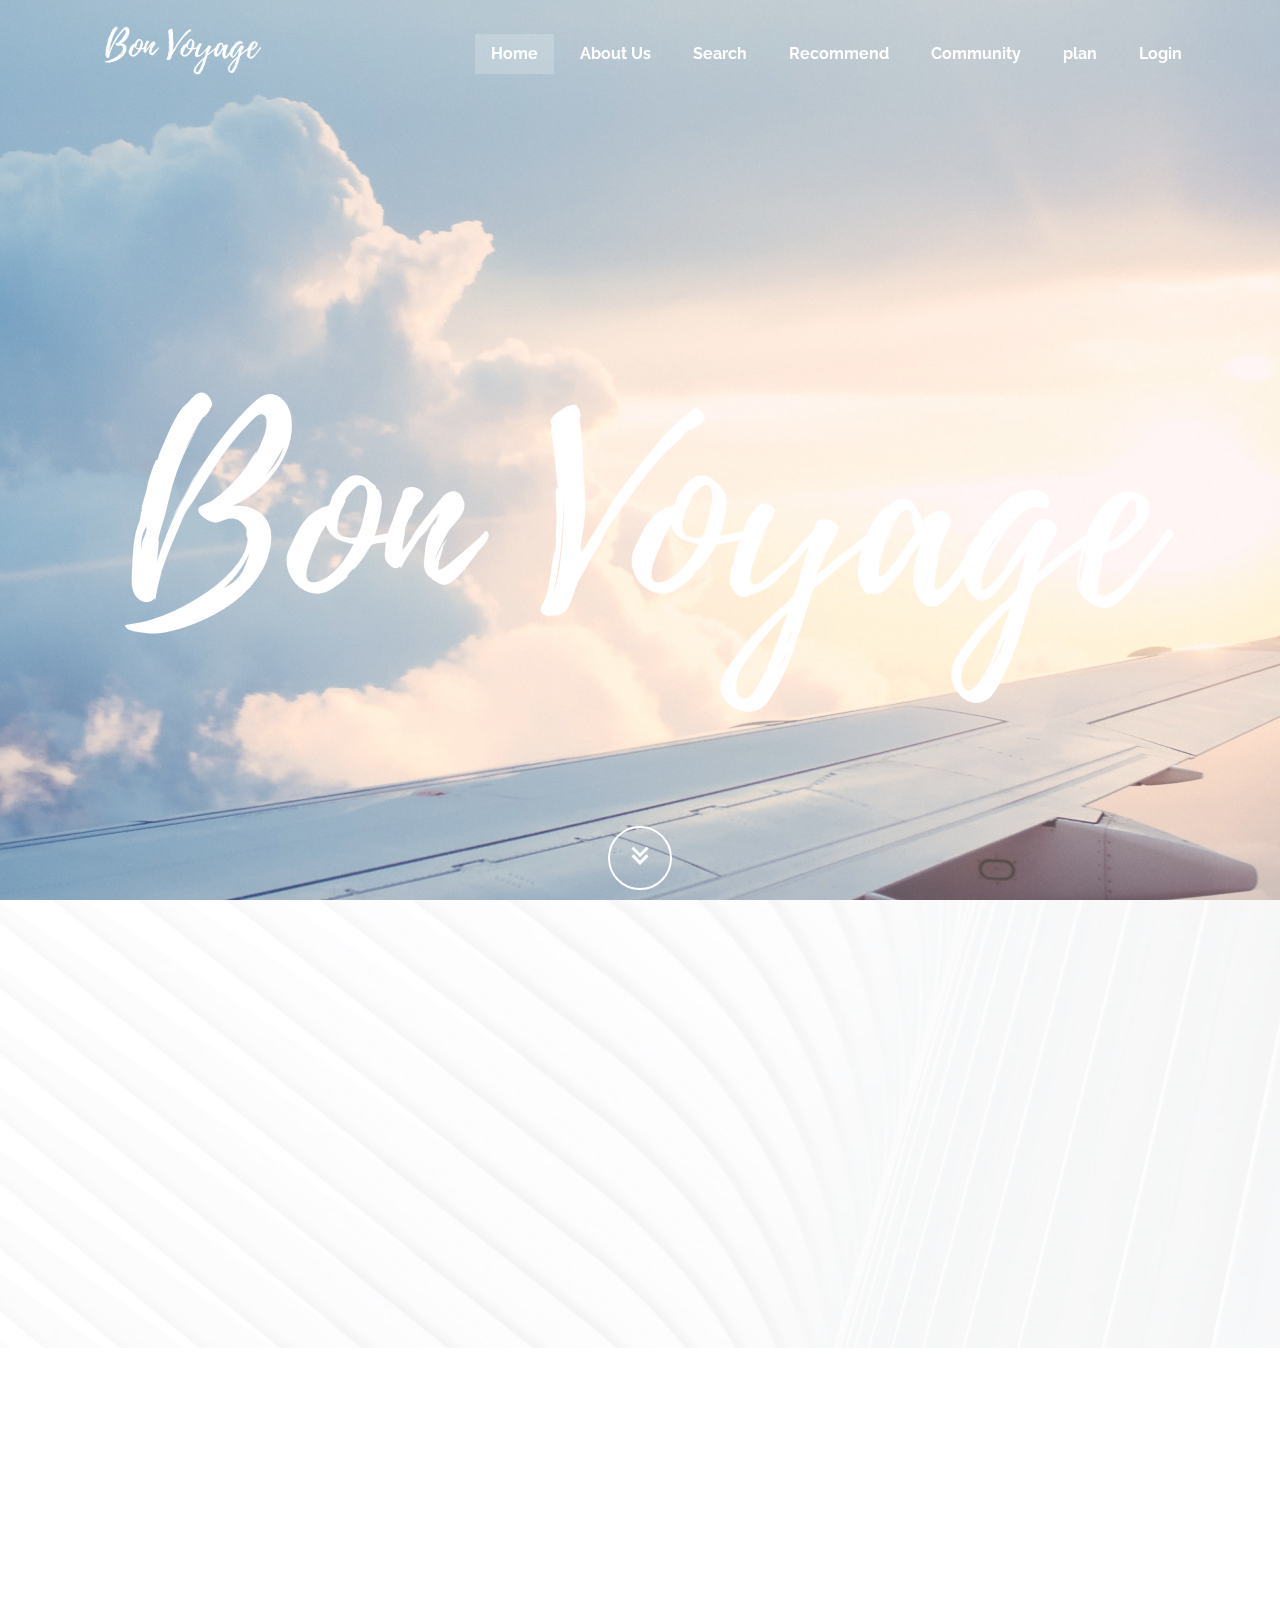
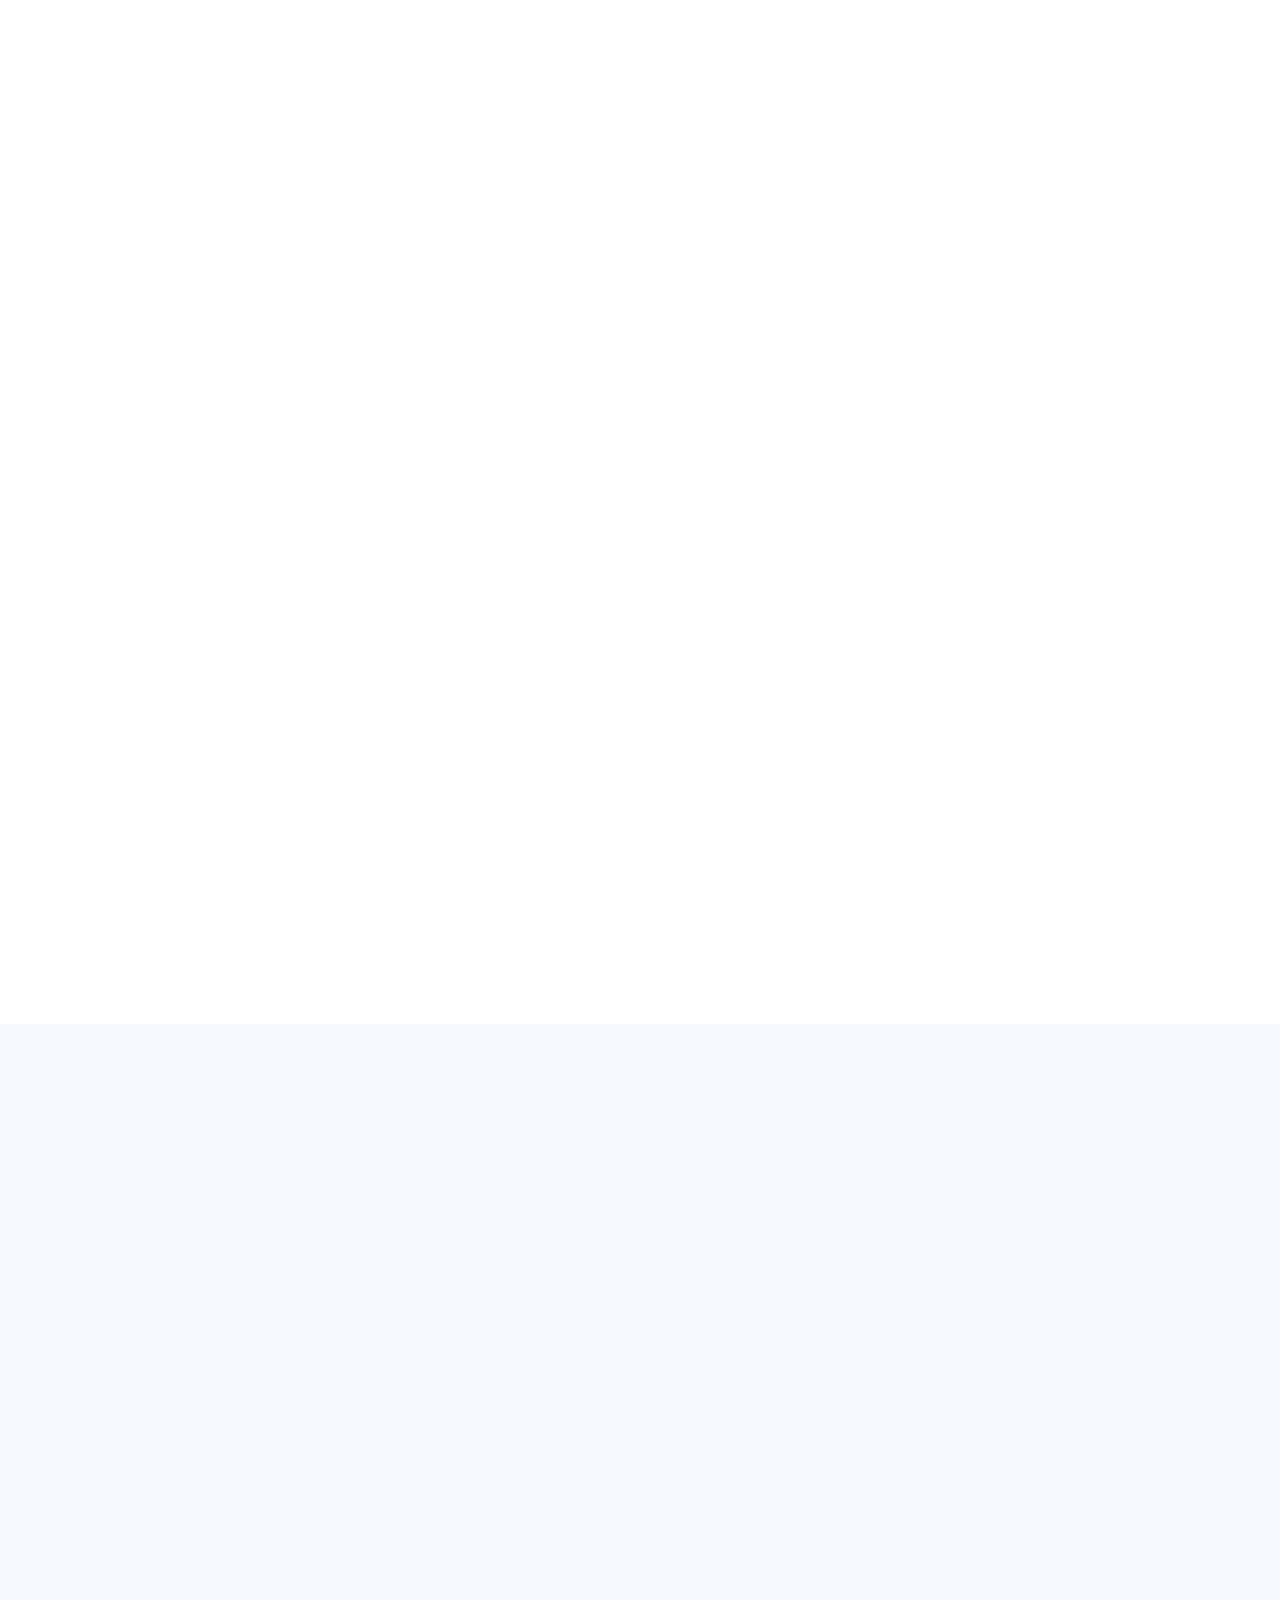
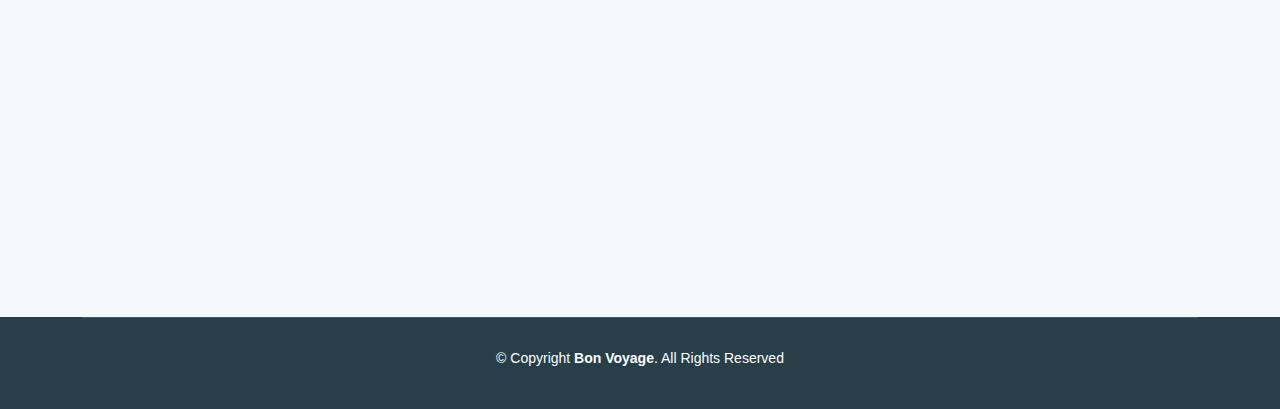
<file: enjoytrip_backend_seoul_10_DW_PR/WebContent/index.html>
<!DOCTYPE html>
<html lang="en">
  <head>
    <meta charset="utf-8" />
    <meta content="width=device-width, initial-scale=1.0" name="viewport" />

    <title>BonVoyage</title>
    <meta content="" name="description" />
    <meta content="" name="keywords" />

    <!-- Favicons -->
    <link href="assets/img/favicon.png" rel="icon" />
    <link href="assets/img/apple-touch-icon.png" rel="apple-touch-icon" />

    <!-- Google Fonts -->
    <link
      href="https://fonts.googleapis.com/css?family=Open+Sans:300,300i,400,400i,600,600i,700,700i|Raleway:300,300i,400,400i,500,500i,600,600i,700,700i|Poppins:300,300i,400,400i,500,500i,600,600i,700,700i"
      rel="stylesheet"
    />

    <!-- Vendor CSS Files -->
    <link href="assets/vendor/aos/aos.css" rel="stylesheet" />
    <link href="assets/vendor/bootstrap/css/bootstrap.min.css" rel="stylesheet" />
    <link href="assets/vendor/bootstrap-icons/bootstrap-icons.css" rel="stylesheet" />
    <link href="assets/vendor/boxicons/css/boxicons.min.css" rel="stylesheet" />
    <link href="assets/vendor/glightbox/css/glightbox.min.css" rel="stylesheet" />
    <link href="assets/vendor/swiper/swiper-bundle.min.css" rel="stylesheet" />

    <!-- Template Main CSS File -->
    <link href="assets/css/style.css" rel="stylesheet" />
    <link rel="stylesheet" href="assets/css/sort-list.css" />

    <!-- =======================================================
>>>>>>> 8897244bfe39d0a839b7df0883282d5c6dc9dd83
  * Template Name: Squadfree
  * Updated: Mar 10 2023 with Bootstrap v5.2.3
  * Template URL: https://bootstrapmade.com/squadfree-free-bootstrap-template-creative/
  * Author: BootstrapMade.com
  * License: https://bootstrapmade.com/license/
  ======================================================== -->
  </head>

  <body>
    <!-- ======= Header ======= -->
    <header id="header" class="fixed-top header-transparent">
      <div class="container d-flex align-items-center justify-content-between position-relative">
        <div class="logo">
          <h1 class="text-light">
            <a href="index.html"
              ><span><img src="assets/img/logo.png" alt="" /></span
            ></a>
          </h1>
          <!-- Uncomment below if you prefer to use an image logo -->
          <!-- <a href="index.html"><img src="assets/img/logo.png" alt="" class="img-fluid"></a>-->
        </div>

        <nav id="navbar" class="navbar">
          <ul>
            <li><a class="nav-link scrollto active" href="#hero">Home</a></li>
            <li><a class="nav-link scrollto" href="#about">About Us</a></li>
            <li><a class="nav-link scrollto" href="#services">Search</a></li>
            <li><a class="nav-link scrollto" href="#portfolio">Recommend</a></li>
            <li><a class="nav-link scrollto" href="community-list.html">Community</a></li>
            <!-- <li class="dropdown">
              <a href="#"><span>Drop Down</span> <i class="bi bi-chevron-down"></i></a>
              <ul>
                <li><a href="#">Drop Down 1</a></li>
                <li class="dropdown">
                  <a href="#"><span>Deep Drop Down</span> <i class="bi bi-chevron-right"></i></a>
                  <ul>
                    <li><a href="#">Deep Drop Down 1</a></li>
                    <li><a href="#">Deep Drop Down 2</a></li>
                    <li><a href="#">Deep Drop Down 3</a></li>
                    <li><a href="#">Deep Drop Down 4</a></li>
                    <li><a href="#">Deep Drop Down 5</a></li>
                  </ul>
                </li>
                <li><a href="#">Drop Down 2</a></li>
                <li><a href="#">Drop Down 3</a></li>
                <li><a href="#">Drop Down 4</a></li>
              </ul>
            </li>
            <li class="dropdown megamenu">
              <a href="#"><span>Mega Menu</span> <i class="bi bi-chevron-down"></i></a>
              <ul>
                <li>
                  <strong>Column 1</strong>
                  <a href="#">Column 1 link 1</a>
                  <a href="#">Column 1 link 2</a>
                  <a href="#">Column 1 link 3</a>
                </li>
                <li>
                  <strong>Column 2</strong>
                  <a href="#">Column 2 link 1</a>
                  <a href="#">Column 2 link 2</a>
                  <a href="#">Column 3 link 3</a>
                </li>
                <li>
                  <strong>Column 3</strong>
                  <a href="#">Column 3 link 1</a>
                  <a href="#">Column 3 link 2</a>
                  <a href="#">Column 3 link 3</a>
                </li>
                <li>
                  <strong>Column 4</strong>
                  <a href="#">Column 4 link 1</a>
                  <a href="#">Column 4 link 2</a>
                  <a href="#">Column 4 link 3</a>
                </li>
                <li>
                  <strong>Column 5</strong>
                  <a href="#">Column 5 link 1</a>
                  <a href="#">Column 5 link 2</a>
                  <a href="#">Column 5 link 3</a>
                </li>
              </ul>
            </li> -->
            <li><a class="nav-link scrollto" href="#contact">plan</a></li>
            <li><a class="nav-link scrollto" href="inner-page.html" id="Login">Login</a></li>
            <li>
              <a
                class="nav-link scrollto"
                href=""
                id="Logout"
                style="display: none"
                onclick="Logout()"
                >Logout</a
              >
            </li>
            <li>
              <a class="nav-link scrollto" href="" id="Mypage" style="display: none">Mypage</a>
            </li>
          </ul>
          <i class="bi bi-list mobile-nav-toggle"></i>
        </nav>
        <!-- .navbar -->
      </div>
    </header>
    <!-- End Header -->

    <!-- ======= Hero Section ======= -->
    <section id="hero">
      <div class="hero-container" data-aos="fade-up">
        <!-- <h1>Welcome to Squad</h1>
        <h2>We are team of talented designers making websites with Bootstrap</h2> -->
        <a href="#about" class="btn-get-started scrollto"><i class="bx bx-chevrons-down"></i></a>
      </div>
    </section>
    <!-- End Hero -->

    <main id="main">
      <!-- ======= About Section ======= -->
      <section id="about" class="about">
        <div class="container">
          <div class="row no-gutters">
            <div class="content col-xl-5 d-flex align-items-stretch" data-aos="fade-up">
              <div class="content">
                <h3>간편한 여행 계획 플래너</h3>
                <p>복잡한 여행 계획 없이 지금 바로 출발하세요!</p>
                <a href="#contact" class="about-btn"
                  >Go To Plan <i class="bx bx-chevron-right"></i
                ></a>
              </div>
            </div>
            <div class="col-xl-7 d-flex align-items-stretch">
              <div class="icon-boxes d-flex flex-column justify-content-center">
                <div class="row">
                  <div class="col-md-6 icon-box" data-aos="fade-up" data-aos-delay="100">
                    <i class="bx bx-receipt"></i>
                    <h4>맞춤형 여행 컨셉</h4>
                    <p>#식도락 #혼자가 편해요 #가족과 함께</p>
                  </div>
                  <div class="col-md-6 icon-box" data-aos="fade-up" data-aos-delay="200">
                    <i class="bx bx-cube-alt"></i>
                    <h4>복잡한 여행 계획 없이</h4>
                    <p>일단 출발하고 계획 수립해도 OK</p>
                  </div>
                  <div class="col-md-6 icon-box" data-aos="fade-up" data-aos-delay="300">
                    <i class="bx bx-images"></i>
                    <h4>깔끔한 인터페이스</h4>
                    <p>누구나 사용 가능한 간단한 인터페이스</p>
                  </div>
                  <div class="col-md-6 icon-box" data-aos="fade-up" data-aos-delay="400">
                    <i class="bx bx-shield"></i>
                    <h4>국내 숨겨진 명소 구석구석</h4>
                    <p>전국 곳곳의 관광지는 물론, 숙박, 음식점까지 한번에!</p>
                  </div>
                </div>
              </div>
              <!-- End .content-->
            </div>
          </div>
        </div>
      </section>
      <!-- End About Section -->

      <!-- ======= Services Section ======= -->
      <script>
        function setAreaCode(select) {
          document.getElementById("dropdownMenuOffset").innerHTML = select.textContent;
          document.getElementById("dropdownMenuOffset").value = select.value;
        }
        function setSigungu(select) {
          document.getElementById("dropdownMenu").innerHTML = select.textContent;
          document.getElementById("dropdownMenu").value = select.value;
        }
      </script>
      <section id="services" class="services">
        <div class="container">
          <div class="section-title" data-aos="fade-in" data-aos-delay="100">
            <h2>어디로 여행을 계획중이신가요?</h2>
            <div class="d-flex" style="display: flex; flex-direction: column">
              <div class="dropdown-group mb-3" style="display: flex; justify-content: center">
                <div class="dropdown me-5">
                  <!-- 시도 구군 검색 -->
                  <button
                    type="button"
                    class="btn btn-outline-secondary dropdown-toggle"
                    id="dropdownMenuOffset"
                    data-bs-toggle="dropdown"
                    aria-expanded="false"
                    data-bs-offset="10,20"
                  >
                    시/도 분류
                  </button>
                  <ul class="dropdown-menu" id="area-category" aria-labelledby="dropdownMenuOffset">
                    <li class="dropdown-item" value="0" onclick="setAreaCode(this)">선택안함</li>
                  </ul>
                </div>
                <div class="dropdown">
                  <button
                    type="button"
                    class="btn btn-outline-secondary dropdown-toggle"
                    id="dropdownMenu"
                    data-bs-toggle="dropdown"
                    aria-expanded="false"
                    data-bs-offset="10,20"
                  >
                    군/구 분류
                  </button>
                  <ul
                    class="dropdown-menu"
                    id="sigungu-category"
                    aria-labelledby="dropdownMenuOffset"
                  >
                    <li class="dropdown-item" value="0" onclick="setSigungu(this)">선택안함</li>
                  </ul>
                </div>
              </div>
              <div class="form-group has-search mb-5">
                <span class="fa fa-search form-control-feedback"></span>
                <div class="input-group">
                  <input
                    id="search-keyword"
                    type="search"
                    style="width: 100px"
                    size="40"
                    class="form-control rounded"
                    placeholder="Search"
                    aria-label="Search"
                  />
                  <button type="button" class="btn btn-outline-secondary" id="btn-search-keyword">
                    search
                  </button>
                </div>
              </div>

              <div style="margin: 0 auto; display: flex; justify-content: center">
                <div style="height: 600px; overflow-y: scroll">
                  <table class="table table-striped me-3" style="width: 300px">
                    <thead>
                      <tr>
                        <th>No.</th>
                        <th>관광지명</th>
                        <th>주소</th>
                      </tr>
                    </thead>
                    <tbody id="trip-list"></tbody>
                  </table>
                </div>
                <div id="map" style="width: 800px; height: 600px"></div>
              </div>
            </div>
          </div>
        </div>
      </section>
      <!-- End Services Section -->

      <!-- ======= Counts Section ======= -->
      <!-- <section id="counts" class="counts section-bg">
        <div class="container">
          <div class="row no-gutters">
            <div class="col-lg-3 col-md-6 d-md-flex align-items-md-stretch">
              <div class="count-box">
                <i class="bi bi-emoji-smile"></i>
                <span
                  data-purecounter-start="0"
                  data-purecounter-end="232"
                  data-purecounter-duration="1"
                  class="purecounter"
                ></span>
                <p><strong>Happy Clients</strong> consequuntur quae</p>
              </div>
            </div>

            <div class="col-lg-3 col-md-6 d-md-flex align-items-md-stretch">
              <div class="count-box">
                <i class="bi bi-journal-richtext"></i>
                <span
                  data-purecounter-start="0"
                  data-purecounter-end="521"
                  data-purecounter-duration="1"
                  class="purecounter"
                ></span>
                <p><strong>Projects</strong> adipisci atque cum quia aut</p>
              </div>
            </div>

            <div class="col-lg-3 col-md-6 d-md-flex align-items-md-stretch">
              <div class="count-box">
                <i class="bi bi-headset"></i>
                <span
                  data-purecounter-start="0"
                  data-purecounter-end="1463"
                  data-purecounter-duration="1"
                  class="purecounter"
                ></span>
                <p><strong>Hours Of Support</strong> aut commodi quaerat</p>
              </div>
            </div>

            <div class="col-lg-3 col-md-6 d-md-flex align-items-md-stretch">
              <div class="count-box">
                <i class="bi bi-people"></i>
                <span
                  data-purecounter-start="0"
                  data-purecounter-end="15"
                  data-purecounter-duration="1"
                  class="purecounter"
                ></span>
                <p><strong>Hard Workers</strong> rerum asperiores dolor</p>
              </div>
            </div>
          </div>
        </div>
      </section> -->
      <!-- End Counts Section -->

      <!-- ======= Cta Section ======= -->
      <!-- <section id="cta" class="cta">
        <div class="container" data-aos="zoom-in">
          <div class="text-center">
            <h3>Call To Action</h3>
            <p>
              Duis aute irure dolor in reprehenderit in voluptate velit esse cillum dolore eu fugiat
              nulla pariatur. Excepteur sint occaecat cupidatat non proident, sunt in culpa qui
              officia deserunt mollit anim id est laborum.
            </p>
            <a class="cta-btn" href="#">Call To Action</a>
          </div>
        </div>
      </section> -->
      <!-- End Cta Section -->

      <!-- ======= Portfolio Section ======= -->
      <section id="portfolio" class="portfolio">
        <div class="container">
          <div class="section-title" data-aos="fade-in" data-aos-delay="100">
            <h2>장소 추천</h2>
            <p>
              이미지에 마우스를 올린 후 일정표에 추가하거나 해당 장소에 대한 상세 정보를 확인할 수
              있습니다.
            </p>
          </div>

          <div class="row" data-aos="fade-in">
            <div class="col-lg-12 d-flex justify-content-center">
              <ul id="portfolio-flters">
                <li data-filter="*" class="filter-active">전체</li>
                <li data-filter=".filter-attraction">관광지</li>
                <li data-filter=".filter-accommodation">숙박</li>
                <li data-filter=".filter-restaurant">맛집</li>
              </ul>
            </div>
          </div>

          <div id="recommend-list">
            <div
              class="row portfolio-container"
              id="portfolio-container"
              name="portfolio-container"
              data-aos="fade-up"
            >
              <!--    <div class="col-lg-4 col-md-6 portfolio-item filter-attraction">
                <div class="portfolio-wrap">
                  <img src="assets/img/portfolio/portfolio-1.jpg" class="img-fluid" alt="" />
                  <div class="portfolio-links">
                    <a
                      href="assets/img/portfolio/portfolio-1.jpg"
                      data-gallery="portfolioGallery"
                      class="portfolio-lightbox"
                      title="attraction 1"
                      ><i class="bx bx-plus"></i
                    ></a>
                    <a href="portfolio-details.html" title="More Details"
                      ><i class="bx bx-link"></i
                    ></a>
                  </div>
                </div>
              </div>

              <div class="col-lg-4 col-md-6 portfolio-item filter-restaurant">
                <div class="portfolio-wrap">
                  <img src="assets/img/portfolio/portfolio-2.jpg" class="img-fluid" alt="" />
                  <div class="portfolio-links">
                    <a
                      href="assets/img/portfolio/portfolio-2.jpg"
                      data-gallery="portfolioGallery"
                      class="portfolio-lightbox"
                      title="restaurant 3"
                      ><i class="bx bx-plus"></i
                    ></a>
                    <a href="portfolio-details.html" title="More Details"
                      ><i class="bx bx-link"></i
                    ></a>
                  </div>
                </div>
              </div>

              <div class="col-lg-4 col-md-6 portfolio-item filter-attraction">
                <div class="portfolio-wrap">
                  <img src="assets/img/portfolio/portfolio-3.jpg" class="img-fluid" alt="" />
                  <div class="portfolio-links">
                    <a
                      href="assets/img/portfolio/portfolio-3.jpg"
                      data-gallery="portfolioGallery"
                      class="portfolio-lightbox"
                      title="attraction 2"
                      ><i class="bx bx-plus"></i
                    ></a>
                    <a href="portfolio-details.html" title="More Details"
                      ><i class="bx bx-link"></i
                    ></a>
                  </div>
                </div>
              </div>

              <div class="col-lg-4 col-md-6 portfolio-item filter-accommodation">
                <div class="portfolio-wrap">
                  <img src="assets/img/portfolio/portfolio-4.jpg" class="img-fluid" alt="" />
                  <div class="portfolio-links">
                    <a
                      href="assets/img/portfolio/portfolio-4.jpg"
                      data-gallery="portfolioGallery"
                      class="portfolio-lightbox"
                      title="accommodation 2"
                      ><i class="bx bx-plus"></i
                    ></a>
                    <a href="portfolio-details.html" title="More Details"
                      ><i class="bx bx-link"></i
                    ></a>
                  </div>
                </div>
              </div>

              <div class="col-lg-4 col-md-6 portfolio-item filter-restaurant">
                <div class="portfolio-wrap">
                  <img src="assets/img/portfolio/portfolio-5.jpg" class="img-fluid" alt="" />
                  <div class="portfolio-links">
                    <a
                      href="assets/img/portfolio/portfolio-5.jpg"
                      data-gallery="portfolioGallery"
                      class="portfolio-lightbox"
                      title="restaurant 2"
                      ><i class="bx bx-plus"></i
                    ></a>
                    <a href="portfolio-details.html" title="More Details"
                      ><i class="bx bx-link"></i
                    ></a>
                  </div>
                </div>
              </div>

              <div class="col-lg-4 col-md-6 portfolio-item filter-attraction">
                <div class="portfolio-wrap">
                  <img src="assets/img/portfolio/portfolio-6.jpg" class="img-fluid" alt="" />
                  <div class="portfolio-links">
                    <a
                      href="assets/img/portfolio/portfolio-6.jpg"
                      data-gallery="portfolioGallery"
                      class="portfolio-lightbox"
                      title="attraction 3"
                      ><i class="bx bx-plus"></i
                    ></a>
                    <a href="portfolio-details.html" title="More Details"
                      ><i class="bx bx-link"></i
                    ></a>
                  </div>
                </div>
              </div>

              <div class="col-lg-4 col-md-6 portfolio-item filter-accommodation">
                <div class="portfolio-wrap">
                  <img src="assets/img/portfolio/portfolio-7.jpg" class="img-fluid" alt="" />
                  <div class="portfolio-links">
                    <a
                      href="assets/img/portfolio/portfolio-7.jpg"
                      data-gallery="portfolioGallery"
                      class="portfolio-lightbox"
                      title="accommodation 1"
                      ><i class="bx bx-plus"></i
                    ></a>
                    <a href="portfolio-details.html" title="More Details"
                      ><i class="bx bx-link"></i
                    ></a>
                  </div>
                </div>
              </div>

              <div class="col-lg-4 col-md-6 portfolio-item filter-accommodation">
                <div class="portfolio-wrap">
                  <img src="assets/img/portfolio/portfolio-8.jpg" class="img-fluid" alt="" />
                  <div class="portfolio-links">
                    <a
                      href="assets/img/portfolio/portfolio-8.jpg"
                      data-gallery="portfolioGallery"
                      class="portfolio-lightbox"
                      title="accommodation 3"
                      ><i class="bx bx-plus"></i
                    ></a>
                    <a href="portfolio-details.html" title="More Details"
                      ><i class="bx bx-link"></i
                    ></a>
                  </div>
                </div>
              </div>

              <div class="col-lg-4 col-md-6 portfolio-item filter-restaurant">
                <div class="portfolio-wrap">
                  <img src="assets/img/portfolio/portfolio-9.jpg" class="img-fluid" alt="" />
                  <div class="portfolio-links">
                    <a
                      href="assets/img/portfolio/portfolio-9.jpg"
                      data-gallery="portfolioGallery"
                      class="portfolio-lightbox"
                      title="restaurant 3"
                      ><i class="bx bx-plus"></i
                    ></a>
                    <a href="portfolio-details.html" title="More Details"
                      ><i class="bx bx-link"></i
                    ></a>
                  </div>
                </div>
              </div>-->
            </div>
          </div>
        </div>
      </section>
      <!-- End Portfolio Section -->

      <!-- ======= Testimonials Section ======= -->
      <!-- <section id="testimonials" class="testimonials section-bg">
        <div class="container">
          <div class="section-title" data-aos="fade-in" data-aos-delay="100">
            <h2>리뷰</h2>
            <p>각 장소에 대한 리뷰를 통해 해당 장소에 대해 알아볼 수 있습니다.</p>
          </div>

          <div class="testimonials-slider swiper" data-aos="fade-up" data-aos-delay="100">
            <div class="swiper-wrapper">
              <div class="swiper-slide">
                <div class="testimonial-item">
                  <p>
                    <i class="bx bxs-quote-alt-left quote-icon-left"></i>
                    Proin iaculis purus consequat sem cure digni ssim donec porttitora entum
                    suscipit rhoncus. Accusantium quam, ultricies eget id, aliquam eget nibh et.
                    Maecen aliquam, risus at semper.
                    <i class="bx bxs-quote-alt-right quote-icon-right"></i>
                  </p>
                  <img
                    src="assets/img/testimonials/testimonials-1.jpg"
                    class="testimonial-img"
                    alt=""
                  />
                  <h3>Saul Goodman</h3>
                  <h4>Ceo &amp; Founder</h4>
                </div>
              </div> -->
      <!-- End testimonial item -->
      <!-- 
              <div class="swiper-slide">
                <div class="testimonial-item">
                  <p>
                    <i class="bx bxs-quote-alt-left quote-icon-left"></i>
                    Export tempor illum tamen malis malis eram quae irure esse labore quem cillum
                    quid cillum eram malis quorum velit fore eram velit sunt aliqua noster fugiat
                    irure amet legam anim culpa.
                    <i class="bx bxs-quote-alt-right quote-icon-right"></i>
                  </p>
                  <img
                    src="assets/img/testimonials/testimonials-2.jpg"
                    class="testimonial-img"
                    alt=""
                  />
                  <h3>Sara Wilsson</h3>
                  <h4>Designer</h4>
                </div>
              </div> -->
      <!-- End testimonial item -->
      <!-- 
              <div class="swiper-slide">
                <div class="testimonial-item">
                  <p>
                    <i class="bx bxs-quote-alt-left quote-icon-left"></i>
                    Enim nisi quem export duis labore cillum quae magna enim sint quorum nulla quem
                    veniam duis minim tempor labore quem eram duis noster aute amet eram fore quis
                    sint minim.
                    <i class="bx bxs-quote-alt-right quote-icon-right"></i>
                  </p>
                  <img
                    src="assets/img/testimonials/testimonials-3.jpg"
                    class="testimonial-img"
                    alt=""
                  />
                  <h3>Jena Karlis</h3>
                  <h4>Store Owner</h4>
                </div>
              </div> -->
      <!-- End testimonial item -->
      <!-- 
              <div class="swiper-slide">
                <div class="testimonial-item">
                  <p>
                    <i class="bx bxs-quote-alt-left quote-icon-left"></i>
                    Fugiat enim eram quae cillum dolore dolor amet nulla culpa multos export minim
                    fugiat minim velit minim dolor enim duis veniam ipsum anim magna sunt elit fore
                    quem dolore labore illum veniam.
                    <i class="bx bxs-quote-alt-right quote-icon-right"></i>
                  </p>
                  <img
                    src="assets/img/testimonials/testimonials-4.jpg"
                    class="testimonial-img"
                    alt=""
                  />
                  <h3>Matt Brandon</h3>
                  <h4>Freelancer</h4>
                </div>
              </div> -->
      <!-- End testimonial item -->

      <!-- <div class="swiper-slide">
                <div class="testimonial-item">
                  <p>
                    <i class="bx bxs-quote-alt-left quote-icon-left"></i>
                    Quis quorum aliqua sint quem legam fore sunt eram irure aliqua veniam tempor
                    noster veniam enim culpa labore duis sunt culpa nulla illum cillum fugiat legam
                    esse veniam culpa fore nisi cillum quid.
                    <i class="bx bxs-quote-alt-right quote-icon-right"></i>
                  </p>
                  <img
                    src="assets/img/testimonials/testimonials-5.jpg"
                    class="testimonial-img"
                    alt=""
                  />
                  <h3>John Larson</h3>
                  <h4>Entrepreneur</h4>
                </div>
              </div> -->
      <!-- End testimonial item -->
      <!-- </div>
            <div class="swiper-pagination"></div>
          </div>
        </div>
      </section> -->
      <!-- End Testimonials Section -->

      <!-- ======= Team Section ======= -->
      <!-- <section id="team" class="team">
        <div class="container">
          <div class="section-title" data-aos="fade-in" data-aos-delay="100">
            <h2>Team</h2>
            <p>
              Magnam dolores commodi suscipit. Necessitatibus eius consequatur ex aliquid fuga eum
              quidem. Sit sint consectetur velit. Quisquam quos quisquam cupiditate. Et nemo qui
              impedit suscipit alias ea. Quia fugiat sit in iste officiis commodi quidem hic quas.
            </p>
          </div>

          <div class="row">
            <div class="col-lg-4 col-md-6">
              <div class="member" data-aos="fade-up">
                <div class="pic">
                  <img src="assets/img/team/team-1.jpg" class="img-fluid" alt="" />
                </div>
                <div class="member-info">
                  <h4>Walter White</h4>
                  <span>Chief Executive Officer</span>
                  <div class="social">
                    <a href=""><i class="bi bi-twitter"></i></a>
                    <a href=""><i class="bi bi-facebook"></i></a>
                    <a href=""><i class="bi bi-instagram"></i></a>
                    <a href=""><i class="bi bi-linkedin"></i></a>
                  </div>
                </div>
              </div>
            </div>

            <div class="col-lg-4 col-md-6">
              <div class="member" data-aos="fade-up" data-aos-delay="150">
                <div class="pic">
                  <img src="assets/img/team/team-2.jpg" class="img-fluid" alt="" />
                </div>
                <div class="member-info">
                  <h4>Sarah Jhonson</h4>
                  <span>Product Manager</span>
                  <div class="social">
                    <a href=""><i class="bi bi-twitter"></i></a>
                    <a href=""><i class="bi bi-facebook"></i></a>
                    <a href=""><i class="bi bi-instagram"></i></a>
                    <a href=""><i class="bi bi-linkedin"></i></a>
                  </div>
                </div>
              </div>
            </div>

            <div class="col-lg-4 col-md-6">
              <div class="member" data-aos="fade-up" data-aos-delay="300">
                <div class="pic">
                  <img src="assets/img/team/team-3.jpg" class="img-fluid" alt="" />
                </div>
                <div class="member-info">
                  <h4>William Anderson</h4>
                  <span>CTO</span>
                  <div class="social">
                    <a href=""><i class="bi bi-twitter"></i></a>
                    <a href=""><i class="bi bi-facebook"></i></a>
                    <a href=""><i class="bi bi-instagram"></i></a>
                    <a href=""><i class="bi bi-linkedin"></i></a>
                  </div>
                </div>
              </div>
            </div>
          </div>
        </div>
      </section> -->
      <!-- End Team Section -->

      <!-- ======= Contact Section ======= -->

      <section id="contact" class="contact section-bg">
        <div class="container" data-aos="fade-up">
          <div class="section-title">
            <h2>내 여행 일정 확인하기</h2>
            <p>저장한 여행지들을 한눈에 확인할 수 있습니다.</p>
          </div>

          <div class="row">
            <div class="col-lg-9" style="height: 600px" id="map-route"></div>
            <div class="col-lg-3">
              <ul id="sortlist"></ul>
            </div>
            <button id="gogo">temp</button>
          </div>
        </div>
        <script></script>
      </section>
      <!-- End Contact Section -->
    </main>
    <!-- End #main -->

    <!-- ======= Footer ======= -->
    <footer id="footer">
      <!-- <div class="footer-top">
        <div class="container">
          <div class="row">
            <div class="col-lg-4 col-md-6">
              <div class="footer-info">
                <h3>Squadfree</h3>
                <p class="pb-3">
                  <em
                    >Qui repudiandae et eum dolores alias sed ea. Qui suscipit veniam excepturi
                    quod.</em
                  >
                </p>
                <p>
                  A108 Adam Street <br />
                  NY 535022, USA<br /><br />
                  <strong>Phone:</strong> +1 5589 55488 55<br />
                  <strong>Email:</strong> info@example.com<br />
                </p>
                <div class="social-links mt-3">
                  <a href="#" class="twitter"><i class="bx bxl-twitter"></i></a>
                  <a href="#" class="facebook"><i class="bx bxl-facebook"></i></a>
                  <a href="#" class="instagram"><i class="bx bxl-instagram"></i></a>
                  <a href="#" class="google-plus"><i class="bx bxl-skype"></i></a>
                  <a href="#" class="linkedin"><i class="bx bxl-linkedin"></i></a>
                </div>
              </div>
            </div>

            <div class="col-lg-2 col-md-6 footer-links">
              <h4>Useful Links</h4>
              <ul>
                <li><i class="bx bx-chevron-right"></i> <a href="#">Home</a></li>
                <li><i class="bx bx-chevron-right"></i> <a href="#">About us</a></li>
                <li><i class="bx bx-chevron-right"></i> <a href="#">Services</a></li>
                <li><i class="bx bx-chevron-right"></i> <a href="#">Terms of service</a></li>
                <li><i class="bx bx-chevron-right"></i> <a href="#">Privacy policy</a></li>
              </ul>
            </div>

            <div class="col-lg-2 col-md-6 footer-links">
              <h4>Our Services</h4>
              <ul>
                <li><i class="bx bx-chevron-right"></i> <a href="#">Web Design</a></li>
                <li><i class="bx bx-chevron-right"></i> <a href="#">Web Development</a></li>
                <li><i class="bx bx-chevron-right"></i> <a href="#">Product Management</a></li>
                <li><i class="bx bx-chevron-right"></i> <a href="#">Marketing</a></li>
                <li><i class="bx bx-chevron-right"></i> <a href="#">Graphic Design</a></li>
              </ul>
            </div>

            <div class="col-lg-4 col-md-6 footer-newsletter">
              <h4>Our Newsletter</h4>
              <p>Tamen quem nulla quae legam multos aute sint culpa legam noster magna</p>
              <form action="" method="post">
                <input type="email" name="email" /><input type="submit" value="Subscribe" />
              </form>
            </div>
          </div>
        </div>
      </div> -->

      <div class="container">
        <div class="copyright">
          &copy; Copyright <strong><span>Bon Voyage</span></strong
          >. All Rights Reserved
        </div>
        <div class="credits">
          <!-- All the links in the footer should remain intact. -->
          <!-- You can delete the links only if you purchased the pro version. -->
          <!-- Licensing information: https://bootstrapmade.com/license/ -->
          <!-- Purchase the pro version with working PHP/AJAX contact form: https://bootstrapmade.com/squadfree-free-bootstrap-template-creative/ -->
          <!-- Designed by <a href="https://bootstrapmade.com/">BootstrapMade</a> -->
        </div>
      </div>
      <!-- <div>
      <img src="assets/img/marker/12.png" alt="">
    </div> -->
    </footer>
    <!-- End Footer -->

    <a href="#" class="back-to-top d-flex align-items-center justify-content-center"
      ><i class="bi bi-arrow-up-short"></i
    ></a>

    <!-- Vendor JS Files -->
    <script src="assets/vendor/purecounter/purecounter_vanilla.js"></script>
    <script src="assets/vendor/aos/aos.js"></script>
    <script src="assets/vendor/bootstrap/js/bootstrap.bundle.min.js"></script>
    <script src="assets/vendor/glightbox/js/glightbox.min.js"></script>
    <script src="assets/vendor/isotope-layout/isotope.pkgd.min.js"></script>
    <script src="assets/vendor/swiper/swiper-bundle.min.js"></script>
    <script src="assets/vendor/php-email-form/validate.js"></script>
    <script
      type="text/javascript"
      src="//dapi.kakao.com/v2/maps/sdk.js?appkey=a65b4ab11f68e42b50252010e043419b"
    ></script>
    <!-- Template Main JS File -->
    <script src="assets/js/sort-list.js"></script>
    <script src="assets/js/main.js"></script>
    <script src="assets/js/map.js"></script>
    <script src="assets/js/tourInfoService.js"></script>
    <script src="assets/js/recommendService.js"></script>
    <script src="assets/js/tourRouteService.js"></script>
    <script src="assets/js/detail-Info.js"></script>
    <script src="assets/js/login.js"></script>
  </body>
</html>
</file>
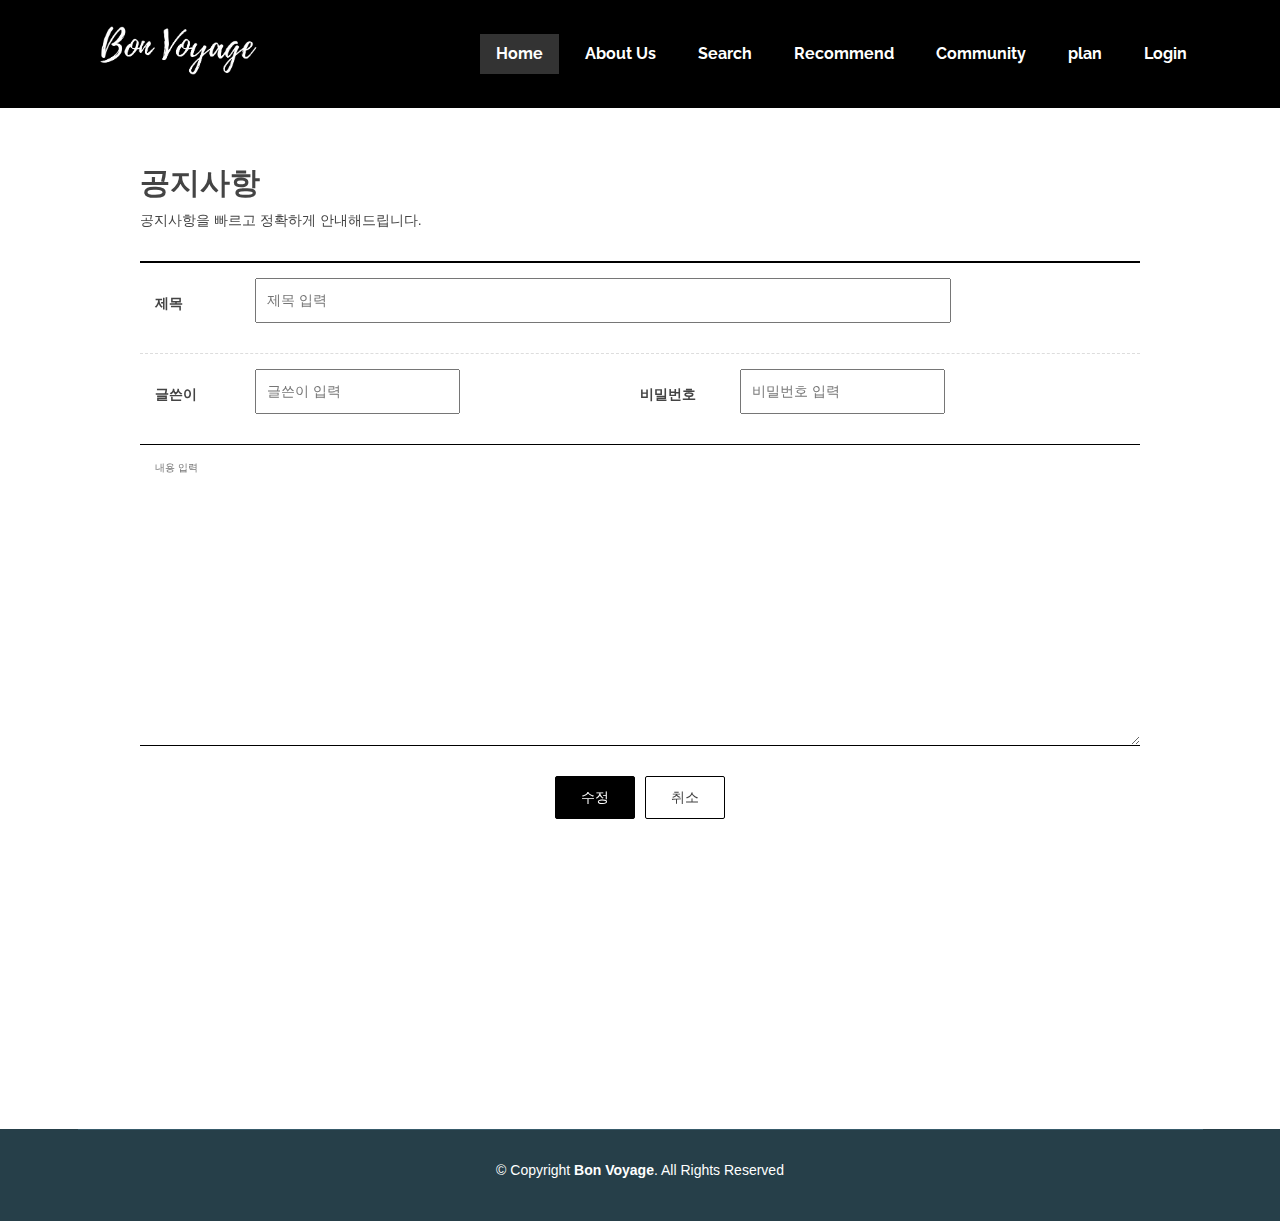
<file: enjoytrip_backend_seoul_10_DW_PR/WebContent/community-edit.html>
<!DOCTYPE html>
<html lang="en">
  <head>
    <meta charset="utf-8" />
    <meta content="width=device-width, initial-scale=1.0" name="viewport" />

    <title>BonVoyage</title>
    <meta content="" name="description" />
    <meta content="" name="keywords" />

    <!-- Favicons -->
    <link href="assets/img/favicon.png" rel="icon" />
    <link href="assets/img/apple-touch-icon.png" rel="apple-touch-icon" />

    <!-- Google Fonts -->
    <link
      href="https://fonts.googleapis.com/css?family=Open+Sans:300,300i,400,400i,600,600i,700,700i|Raleway:300,300i,400,400i,500,500i,600,600i,700,700i|Poppins:300,300i,400,400i,500,500i,600,600i,700,700i"
      rel="stylesheet"
    />

    <!-- Vendor CSS Files -->
    <link href="assets/vendor/aos/aos.css" rel="stylesheet" />
    <link href="assets/vendor/bootstrap/css/bootstrap.min.css" rel="stylesheet" />
    <link href="assets/vendor/bootstrap-icons/bootstrap-icons.css" rel="stylesheet" />
    <link href="assets/vendor/boxicons/css/boxicons.min.css" rel="stylesheet" />
    <link href="assets/vendor/glightbox/css/glightbox.min.css" rel="stylesheet" />
    <link href="assets/vendor/swiper/swiper-bundle.min.css" rel="stylesheet" />

    <!-- Template Main CSS File -->
    <link href="assets/css/style.css" rel="stylesheet" />
    <link rel="stylesheet" href="assets/css/sort-list.css" />
    <link rel="stylesheet" href="assets/css/community.css" />

    <!-- =======================================================
>>>>>>> 8897244bfe39d0a839b7df0883282d5c6dc9dd83
  * Template Name: Squadfree
  * Updated: Mar 10 2023 with Bootstrap v5.2.3
  * Template URL: https://bootstrapmade.com/squadfree-free-bootstrap-template-creative/
  * Author: BootstrapMade.com
  * License: https://bootstrapmade.com/license/
  ======================================================== -->
  </head>

  <body>
    <!-- ======= Header ======= -->
    <header id="header" class="fixed-top header-transparent">
      <div class="container d-flex align-items-center justify-content-between position-relative">
        <div class="logo">
          <h1 class="text-light">
            <a href="index.html"
              ><span><img src="assets/img/logo.png" alt="" /></span
            ></a>
          </h1>
          <!-- Uncomment below if you prefer to use an image logo -->
          <!-- <a href="index.html"><img src="assets/img/logo.png" alt="" class="img-fluid"></a>-->
        </div>

        <nav id="navbar" class="navbar">
          <ul>
            <li><a class="nav-link scrollto active" href="index.html#hero">Home</a></li>
            <li><a class="nav-link scrollto" href="index.html#about">About Us</a></li>
            <li><a class="nav-link scrollto" href="index.html#services">Search</a></li>
            <li><a class="nav-link scrollto" href="index.html#portfolio">Recommend</a></li>
            <li><a class="nav-link scrollto" href="community-list.html">Community</a></li>
            <!-- <li class="dropdown">
              <a href="#"><span>Drop Down</span> <i class="bi bi-chevron-down"></i></a>
              <ul>
                <li><a href="#">Drop Down 1</a></li>
                <li class="dropdown">
                  <a href="#"><span>Deep Drop Down</span> <i class="bi bi-chevron-right"></i></a>
                  <ul>
                    <li><a href="#">Deep Drop Down 1</a></li>
                    <li><a href="#">Deep Drop Down 2</a></li>
                    <li><a href="#">Deep Drop Down 3</a></li>
                    <li><a href="#">Deep Drop Down 4</a></li>
                    <li><a href="#">Deep Drop Down 5</a></li>
                  </ul>
                </li>
                <li><a href="#">Drop Down 2</a></li>
                <li><a href="#">Drop Down 3</a></li>
                <li><a href="#">Drop Down 4</a></li>
              </ul>
            </li>
            <li class="dropdown megamenu">
              <a href="#"><span>Mega Menu</span> <i class="bi bi-chevron-down"></i></a>
              <ul>
                <li>
                  <strong>Column 1</strong>
                  <a href="#">Column 1 link 1</a>
                  <a href="#">Column 1 link 2</a>
                  <a href="#">Column 1 link 3</a>
                </li>
                <li>
                  <strong>Column 2</strong>
                  <a href="#">Column 2 link 1</a>
                  <a href="#">Column 2 link 2</a>
                  <a href="#">Column 3 link 3</a>
                </li>
                <li>
                  <strong>Column 3</strong>
                  <a href="#">Column 3 link 1</a>
                  <a href="#">Column 3 link 2</a>
                  <a href="#">Column 3 link 3</a>
                </li>
                <li>
                  <strong>Column 4</strong>
                  <a href="#">Column 4 link 1</a>
                  <a href="#">Column 4 link 2</a>
                  <a href="#">Column 4 link 3</a>
                </li>
                <li>
                  <strong>Column 5</strong>
                  <a href="#">Column 5 link 1</a>
                  <a href="#">Column 5 link 2</a>
                  <a href="#">Column 5 link 3</a>
                </li>
              </ul>
            </li> -->
            <li><a class="nav-link scrollto" href="index.html#contact">plan</a></li>
            <li><a class="nav-link scrollto" href="inner-page.html" id="Login">Login</a></li>
            <li>
              <a
                class="nav-link scrollto"
                href=""
                id="Logout"
                style="display: none"
                onclick="Logout()"
                >Logout</a
              >
            </li>
            <li>
              <a class="nav-link scrollto" href="" id="Mypage" style="display: none">Mypage</a>
            </li>
          </ul>
          <i class="bi bi-list mobile-nav-toggle"></i>
        </nav>
        <!-- .navbar -->
      </div>
    </header>
    <!-- End Header -->

    <section id="bg">
      <div class="hero-container" data-aos="fade-up">
        <main id="main">
          <div class="board_wrap" id="edit">
            <div class="board_title">
              <strong>공지사항</strong>
              <p>공지사항을 빠르고 정확하게 안내해드립니다.</p>
            </div>
            <div class="board_write_wrap">
              <div class="board_write">
                <div class="title">
                  <dl>
                    <dt>제목</dt>
                    <dd>
                      <input type="text" placeholder="제목 입력" value="" />
                    </dd>
                  </dl>
                </div>
                <div class="info">
                  <dl>
                    <dt>글쓴이</dt>
                    <dd><input type="text" placeholder="글쓴이 입력" value="" /></dd>
                  </dl>
                  <dl>
                    <dt>비밀번호</dt>
                    <dd><input type="password" placeholder="비밀번호 입력" value="" /></dd>
                  </dl>
                </div>
                <div class="cont">
                  <textarea placeholder="내용 입력"></textarea>
                </div>
              </div>
              <div class="bt_wrap">
                <a href="community-view.html" class="on">수정</a>
                <a href="community-view.html">취소</a>
              </div>
            </div>
          </div>
        </main>
        <!-- End #main -->
      </div>
    </section>

    <!-- ======= Footer ======= -->
    <footer id="footer">
      <!-- <div class="footer-top">
        <div class="container">
          <div class="row">
            <div class="col-lg-4 col-md-6">
              <div class="footer-info">
                <h3>Squadfree</h3>
                <p class="pb-3">
                  <em
                    >Qui repudiandae et eum dolores alias sed ea. Qui suscipit veniam excepturi
                    quod.</em
                  >
                </p>
                <p>
                  A108 Adam Street <br />
                  NY 535022, USA<br /><br />
                  <strong>Phone:</strong> +1 5589 55488 55<br />
                  <strong>Email:</strong> info@example.com<br />
                </p>
                <div class="social-links mt-3">
                  <a href="#" class="twitter"><i class="bx bxl-twitter"></i></a>
                  <a href="#" class="facebook"><i class="bx bxl-facebook"></i></a>
                  <a href="#" class="instagram"><i class="bx bxl-instagram"></i></a>
                  <a href="#" class="google-plus"><i class="bx bxl-skype"></i></a>
                  <a href="#" class="linkedin"><i class="bx bxl-linkedin"></i></a>
                </div>
              </div>
            </div>

            <div class="col-lg-2 col-md-6 footer-links">
              <h4>Useful Links</h4>
              <ul>
                <li><i class="bx bx-chevron-right"></i> <a href="#">Home</a></li>
                <li><i class="bx bx-chevron-right"></i> <a href="#">About us</a></li>
                <li><i class="bx bx-chevron-right"></i> <a href="#">Services</a></li>
                <li><i class="bx bx-chevron-right"></i> <a href="#">Terms of service</a></li>
                <li><i class="bx bx-chevron-right"></i> <a href="#">Privacy policy</a></li>
              </ul>
            </div>

            <div class="col-lg-2 col-md-6 footer-links">
              <h4>Our Services</h4>
              <ul>
                <li><i class="bx bx-chevron-right"></i> <a href="#">Web Design</a></li>
                <li><i class="bx bx-chevron-right"></i> <a href="#">Web Development</a></li>
                <li><i class="bx bx-chevron-right"></i> <a href="#">Product Management</a></li>
                <li><i class="bx bx-chevron-right"></i> <a href="#">Marketing</a></li>
                <li><i class="bx bx-chevron-right"></i> <a href="#">Graphic Design</a></li>
              </ul>
            </div>

            <div class="col-lg-4 col-md-6 footer-newsletter">
              <h4>Our Newsletter</h4>
              <p>Tamen quem nulla quae legam multos aute sint culpa legam noster magna</p>
              <form action="" method="post">
                <input type="email" name="email" /><input type="submit" value="Subscribe" />
              </form>
            </div>
          </div>
        </div>
      </div> -->

      <div class="container">
        <div class="copyright">
          &copy; Copyright <strong><span>Bon Voyage</span></strong
          >. All Rights Reserved
        </div>
        <div class="credits">
          <!-- All the links in the footer should remain intact. -->
          <!-- You can delete the links only if you purchased the pro version. -->
          <!-- Licensing information: https://bootstrapmade.com/license/ -->
          <!-- Purchase the pro version with working PHP/AJAX contact form: https://bootstrapmade.com/squadfree-free-bootstrap-template-creative/ -->
          <!-- Designed by <a href="https://bootstrapmade.com/">BootstrapMade</a> -->
        </div>
      </div>
      <!-- <div>
      <img src="assets/img/marker/12.png" alt="">
    </div> -->
    </footer>
    <!-- End Footer -->

    <a href="#" class="back-to-top d-flex align-items-center justify-content-center"
      ><i class="bi bi-arrow-up-short"></i
    ></a>

    <!-- Vendor JS Files -->
    <script src="assets/vendor/purecounter/purecounter_vanilla.js"></script>
    <script src="assets/vendor/aos/aos.js"></script>
    <script src="assets/vendor/bootstrap/js/bootstrap.bundle.min.js"></script>
    <script src="assets/vendor/glightbox/js/glightbox.min.js"></script>
    <script src="assets/vendor/isotope-layout/isotope.pkgd.min.js"></script>
    <script src="assets/vendor/swiper/swiper-bundle.min.js"></script>
    <script src="assets/vendor/php-email-form/validate.js"></script>
    <script
      type="text/javascript"
      src="//dapi.kakao.com/v2/maps/sdk.js?appkey=a65b4ab11f68e42b50252010e043419b"
    ></script>
    <!-- Template Main JS File -->
    <script src="assets/js/sort-list.js"></script>
    <script src="assets/js/main.js"></script>
    <script src="assets/js/login.js"></script>
    <script src="assets/js/community.js"></script>
  </body>
</html>
</file>
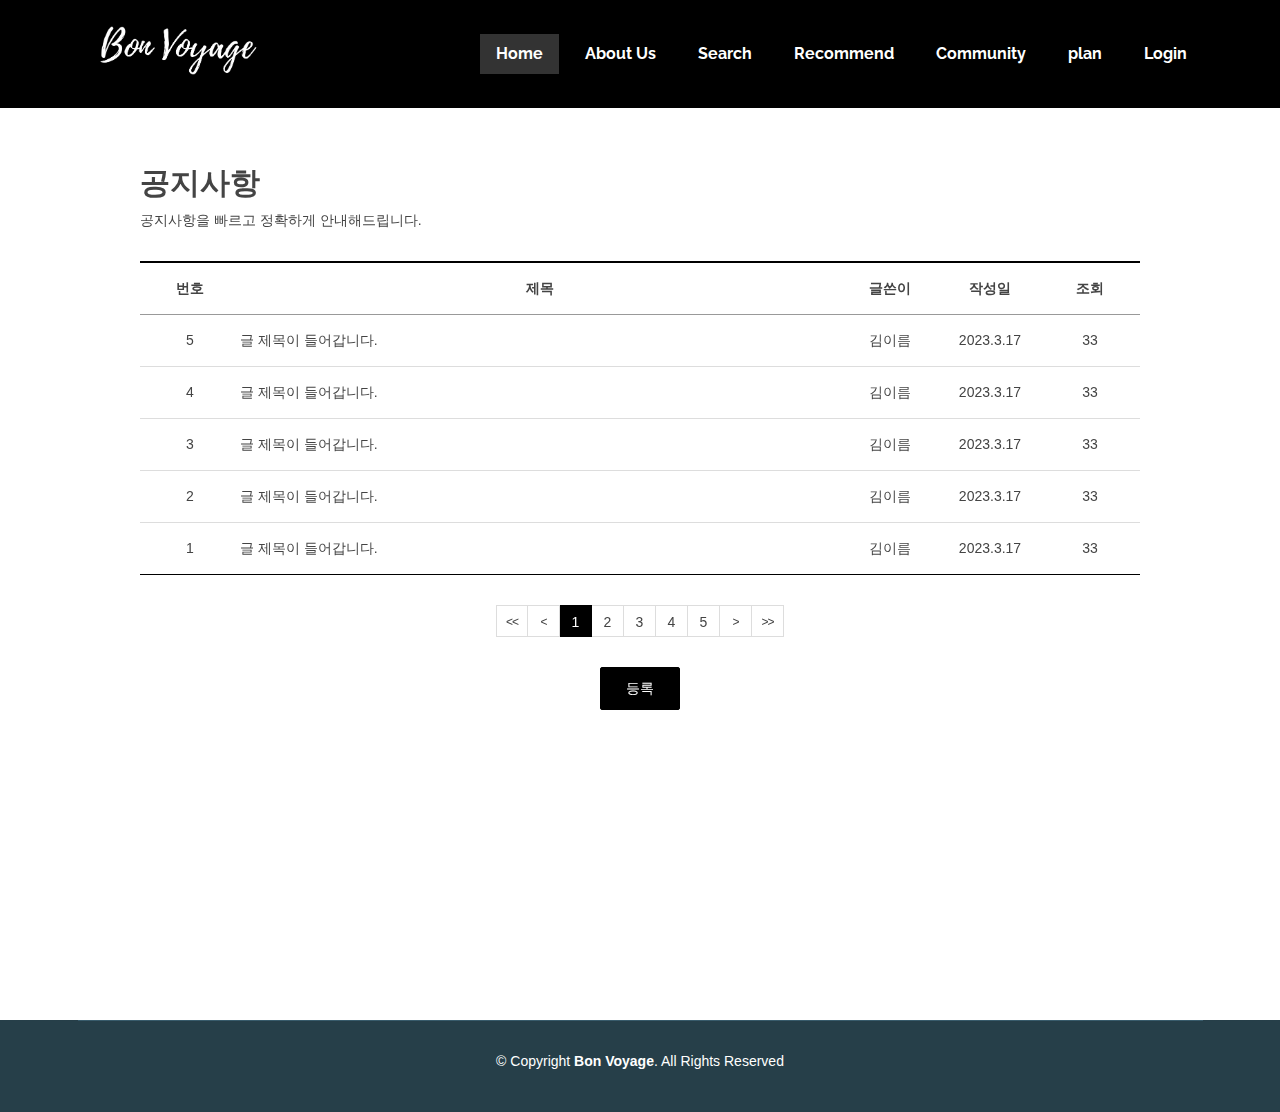
<file: enjoytrip_backend_seoul_10_DW_PR/WebContent/community-list.html>
<!DOCTYPE html>
<html lang="en">
  <head>
    <meta charset="utf-8" />
    <meta content="width=device-width, initial-scale=1.0" name="viewport" />

    <title>BonVoyage</title>
    <meta content="" name="description" />
    <meta content="" name="keywords" />

    <!-- Favicons -->
    <link href="assets/img/favicon.png" rel="icon" />
    <link href="assets/img/apple-touch-icon.png" rel="apple-touch-icon" />

    <!-- Google Fonts -->
    <link
      href="https://fonts.googleapis.com/css?family=Open+Sans:300,300i,400,400i,600,600i,700,700i|Raleway:300,300i,400,400i,500,500i,600,600i,700,700i|Poppins:300,300i,400,400i,500,500i,600,600i,700,700i"
      rel="stylesheet"
    />

    <!-- Vendor CSS Files -->
    <link href="assets/vendor/aos/aos.css" rel="stylesheet" />
    <link href="assets/vendor/bootstrap/css/bootstrap.min.css" rel="stylesheet" />
    <link href="assets/vendor/bootstrap-icons/bootstrap-icons.css" rel="stylesheet" />
    <link href="assets/vendor/boxicons/css/boxicons.min.css" rel="stylesheet" />
    <link href="assets/vendor/glightbox/css/glightbox.min.css" rel="stylesheet" />
    <link href="assets/vendor/swiper/swiper-bundle.min.css" rel="stylesheet" />

    <!-- Template Main CSS File -->
    <link href="assets/css/style.css" rel="stylesheet" />
    <link rel="stylesheet" href="assets/css/sort-list.css" />
    <link rel="stylesheet" href="assets/css/community.css" />

    <!-- =======================================================
>>>>>>> 8897244bfe39d0a839b7df0883282d5c6dc9dd83
  * Template Name: Squadfree
  * Updated: Mar 10 2023 with Bootstrap v5.2.3
  * Template URL: https://bootstrapmade.com/squadfree-free-bootstrap-template-creative/
  * Author: BootstrapMade.com
  * License: https://bootstrapmade.com/license/
  ======================================================== -->
  </head>

  <body>
    <!-- ======= Header ======= -->
    <header id="header" class="fixed-top header-transparent">
      <div class="container d-flex align-items-center justify-content-between position-relative">
        <div class="logo">
          <h1 class="text-light">
            <a href="index.html"
              ><span><img src="assets/img/logo.png" alt="" /></span
            ></a>
          </h1>
          <!-- Uncomment below if you prefer to use an image logo -->
          <!-- <a href="index.html"><img src="assets/img/logo.png" alt="" class="img-fluid"></a>-->
        </div>

        <nav id="navbar" class="navbar">
          <ul>
            <li><a class="nav-link scrollto active" href="index.html#hero">Home</a></li>
            <li><a class="nav-link scrollto" href="index.html#about">About Us</a></li>
            <li><a class="nav-link scrollto" href="index.html#services">Search</a></li>
            <li><a class="nav-link scrollto" href="index.html#portfolio">Recommend</a></li>
            <li><a class="nav-link scrollto" href="community-list.html">Community</a></li>
            <!-- <li class="dropdown">
              <a href="#"><span>Drop Down</span> <i class="bi bi-chevron-down"></i></a>
              <ul>
                <li><a href="#">Drop Down 1</a></li>
                <li class="dropdown">
                  <a href="#"><span>Deep Drop Down</span> <i class="bi bi-chevron-right"></i></a>
                  <ul>
                    <li><a href="#">Deep Drop Down 1</a></li>
                    <li><a href="#">Deep Drop Down 2</a></li>
                    <li><a href="#">Deep Drop Down 3</a></li>
                    <li><a href="#">Deep Drop Down 4</a></li>
                    <li><a href="#">Deep Drop Down 5</a></li>
                  </ul>
                </li>
                <li><a href="#">Drop Down 2</a></li>
                <li><a href="#">Drop Down 3</a></li>
                <li><a href="#">Drop Down 4</a></li>
              </ul>
            </li>
            <li class="dropdown megamenu">
              <a href="#"><span>Mega Menu</span> <i class="bi bi-chevron-down"></i></a>
              <ul>
                <li>
                  <strong>Column 1</strong>
                  <a href="#">Column 1 link 1</a>
                  <a href="#">Column 1 link 2</a>
                  <a href="#">Column 1 link 3</a>
                </li>
                <li>
                  <strong>Column 2</strong>
                  <a href="#">Column 2 link 1</a>
                  <a href="#">Column 2 link 2</a>
                  <a href="#">Column 3 link 3</a>
                </li>
                <li>
                  <strong>Column 3</strong>
                  <a href="#">Column 3 link 1</a>
                  <a href="#">Column 3 link 2</a>
                  <a href="#">Column 3 link 3</a>
                </li>
                <li>
                  <strong>Column 4</strong>
                  <a href="#">Column 4 link 1</a>
                  <a href="#">Column 4 link 2</a>
                  <a href="#">Column 4 link 3</a>
                </li>
                <li>
                  <strong>Column 5</strong>
                  <a href="#">Column 5 link 1</a>
                  <a href="#">Column 5 link 2</a>
                  <a href="#">Column 5 link 3</a>
                </li>
              </ul>
            </li> -->
            <li><a class="nav-link scrollto" href="index.html#contact">plan</a></li>
            <li><a class="nav-link scrollto" href="inner-page.html" id="Login">Login</a></li>
            <li>
              <a
                class="nav-link scrollto"
                href=""
                id="Logout"
                style="display: none"
                onclick="Logout()"
                >Logout</a
              >
            </li>
            <li>
              <a class="nav-link scrollto" href="" id="Mypage" style="display: none">Mypage</a>
            </li>
          </ul>
          <i class="bi bi-list mobile-nav-toggle"></i>
        </nav>
        <!-- .navbar -->
      </div>
    </header>
    <!-- End Header -->

    <section id="bg">
      <div class="hero-container" data-aos="fade-up">
        <main id="main">
          <div class="board_wrap" id="list">
            <div class="board_title">
              <strong>공지사항</strong>
              <p>공지사항을 빠르고 정확하게 안내해드립니다.</p>
            </div>
            <div class="board_list_wrap">
              <div class="board_list">
                <div class="top">
                  <div class="num">번호</div>
                  <div class="title">제목</div>
                  <div class="writer">글쓴이</div>
                  <div class="date">작성일</div>
                  <div class="count">조회</div>
                </div>
                <div>
                  <div class="num">5</div>
                  <div class="title"><a href="community-view.html">글 제목이 들어갑니다.</a></div>
                  <div class="writer">김이름</div>
                  <div class="date">2023.3.17</div>
                  <div class="count">33</div>
                </div>
                <div>
                  <div class="num">4</div>
                  <div class="title"><a href="community-view.html">글 제목이 들어갑니다.</a></div>
                  <div class="writer">김이름</div>
                  <div class="date">2023.3.17</div>
                  <div class="count">33</div>
                </div>
                <div>
                  <div class="num">3</div>
                  <div class="title"><a href="community-view.html">글 제목이 들어갑니다.</a></div>
                  <div class="writer">김이름</div>
                  <div class="date">2023.3.17</div>
                  <div class="count">33</div>
                </div>
                <div>
                  <div class="num">2</div>
                  <div class="title"><a href="community-view.html">글 제목이 들어갑니다.</a></div>
                  <div class="writer">김이름</div>
                  <div class="date">2023.3.17</div>
                  <div class="count">33</div>
                </div>
                <div>
                  <div class="num">1</div>
                  <div class="title"><a href="community-view.html">글 제목이 들어갑니다.</a></div>
                  <div class="writer">김이름</div>
                  <div class="date">2023.3.17</div>
                  <div class="count">33</div>
                </div>
              </div>
              <div class="board_page">
                <a href="#" class="bt first"><<</a>
                <a href="#" class="bt prev"><</a>
                <a href="#" class="num on">1</a>
                <a href="#" class="num">2</a>
                <a href="#" class="num">3</a>
                <a href="#" class="num">4</a>
                <a href="#" class="num">5</a>
                <a href="#" class="bt next">></a>
                <a href="#" class="bt last">>></a>
              </div>
              <div class="bt_wrap">
                <a href="community-write.html" class="on" onclick="write()">등록</a>
                <!-- <a href="#">수정</a> -->
              </div>
            </div>
          </div>
        </main>
        <!-- End #main -->
      </div>
    </section>

    <!-- ======= Footer ======= -->
    <footer id="footer">
      <!-- <div class="footer-top">
        <div class="container">
          <div class="row">
            <div class="col-lg-4 col-md-6">
              <div class="footer-info">
                <h3>Squadfree</h3>
                <p class="pb-3">
                  <em
                    >Qui repudiandae et eum dolores alias sed ea. Qui suscipit veniam excepturi
                    quod.</em
                  >
                </p>
                <p>
                  A108 Adam Street <br />
                  NY 535022, USA<br /><br />
                  <strong>Phone:</strong> +1 5589 55488 55<br />
                  <strong>Email:</strong> info@example.com<br />
                </p>
                <div class="social-links mt-3">
                  <a href="#" class="twitter"><i class="bx bxl-twitter"></i></a>
                  <a href="#" class="facebook"><i class="bx bxl-facebook"></i></a>
                  <a href="#" class="instagram"><i class="bx bxl-instagram"></i></a>
                  <a href="#" class="google-plus"><i class="bx bxl-skype"></i></a>
                  <a href="#" class="linkedin"><i class="bx bxl-linkedin"></i></a>
                </div>
              </div>
            </div>

            <div class="col-lg-2 col-md-6 footer-links">
              <h4>Useful Links</h4>
              <ul>
                <li><i class="bx bx-chevron-right"></i> <a href="#">Home</a></li>
                <li><i class="bx bx-chevron-right"></i> <a href="#">About us</a></li>
                <li><i class="bx bx-chevron-right"></i> <a href="#">Services</a></li>
                <li><i class="bx bx-chevron-right"></i> <a href="#">Terms of service</a></li>
                <li><i class="bx bx-chevron-right"></i> <a href="#">Privacy policy</a></li>
              </ul>
            </div>

            <div class="col-lg-2 col-md-6 footer-links">
              <h4>Our Services</h4>
              <ul>
                <li><i class="bx bx-chevron-right"></i> <a href="#">Web Design</a></li>
                <li><i class="bx bx-chevron-right"></i> <a href="#">Web Development</a></li>
                <li><i class="bx bx-chevron-right"></i> <a href="#">Product Management</a></li>
                <li><i class="bx bx-chevron-right"></i> <a href="#">Marketing</a></li>
                <li><i class="bx bx-chevron-right"></i> <a href="#">Graphic Design</a></li>
              </ul>
            </div>

            <div class="col-lg-4 col-md-6 footer-newsletter">
              <h4>Our Newsletter</h4>
              <p>Tamen quem nulla quae legam multos aute sint culpa legam noster magna</p>
              <form action="" method="post">
                <input type="email" name="email" /><input type="submit" value="Subscribe" />
              </form>
            </div>
          </div>
        </div>
      </div> -->

      <div class="container">
        <div class="copyright">
          &copy; Copyright <strong><span>Bon Voyage</span></strong
          >. All Rights Reserved
        </div>
        <div class="credits">
          <!-- All the links in the footer should remain intact. -->
          <!-- You can delete the links only if you purchased the pro version. -->
          <!-- Licensing information: https://bootstrapmade.com/license/ -->
          <!-- Purchase the pro version with working PHP/AJAX contact form: https://bootstrapmade.com/squadfree-free-bootstrap-template-creative/ -->
          <!-- Designed by <a href="https://bootstrapmade.com/">BootstrapMade</a> -->
        </div>
      </div>
      <!-- <div>
      <img src="assets/img/marker/12.png" alt="">
    </div> -->
    </footer>
    <!-- End Footer -->

    <a href="#" class="back-to-top d-flex align-items-center justify-content-center"
      ><i class="bi bi-arrow-up-short"></i
    ></a>

    <!-- Vendor JS Files -->
    <script src="assets/vendor/purecounter/purecounter_vanilla.js"></script>
    <script src="assets/vendor/aos/aos.js"></script>
    <script src="assets/vendor/bootstrap/js/bootstrap.bundle.min.js"></script>
    <script src="assets/vendor/glightbox/js/glightbox.min.js"></script>
    <script src="assets/vendor/isotope-layout/isotope.pkgd.min.js"></script>
    <script src="assets/vendor/swiper/swiper-bundle.min.js"></script>
    <script src="assets/vendor/php-email-form/validate.js"></script>
    <script
      type="text/javascript"
      src="//dapi.kakao.com/v2/maps/sdk.js?appkey=a65b4ab11f68e42b50252010e043419b"
    ></script>
    <!-- Template Main JS File -->
    <script src="assets/js/sort-list.js"></script>
    <script src="assets/js/main.js"></script>
    <script src="assets/js/login.js"></script>
    <script src="assets/js/community.js"></script>
  </body>
</html>
</file>
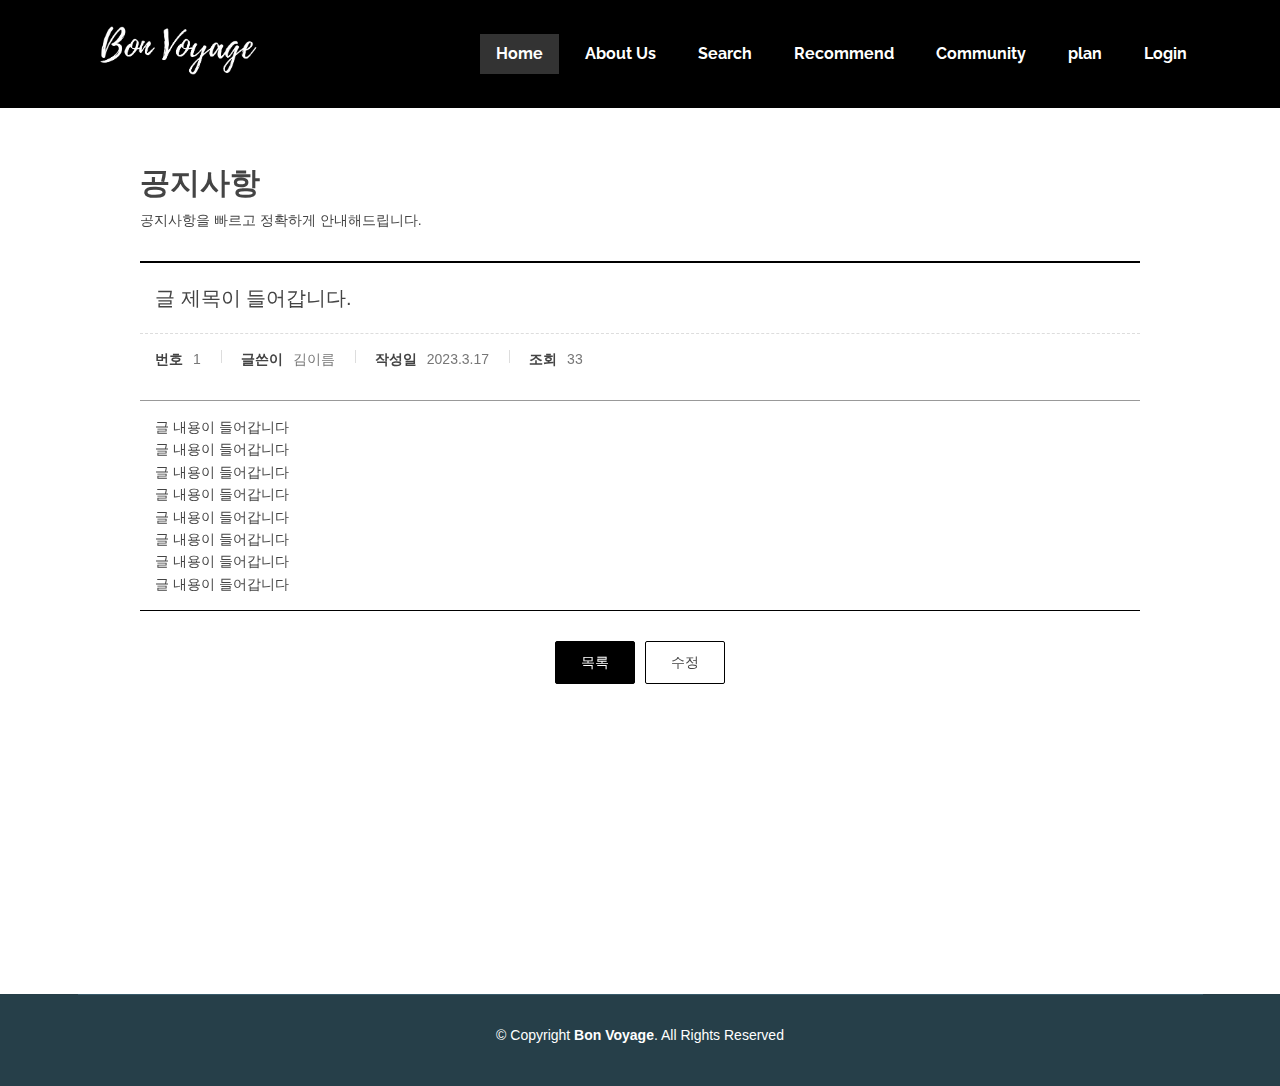
<file: enjoytrip_backend_seoul_10_DW_PR/WebContent/community-view.html>
<!DOCTYPE html>
<html lang="en">
  <head>
    <meta charset="utf-8" />
    <meta content="width=device-width, initial-scale=1.0" name="viewport" />

    <title>BonVoyage</title>
    <meta content="" name="description" />
    <meta content="" name="keywords" />

    <!-- Favicons -->
    <link href="assets/img/favicon.png" rel="icon" />
    <link href="assets/img/apple-touch-icon.png" rel="apple-touch-icon" />

    <!-- Google Fonts -->
    <link
      href="https://fonts.googleapis.com/css?family=Open+Sans:300,300i,400,400i,600,600i,700,700i|Raleway:300,300i,400,400i,500,500i,600,600i,700,700i|Poppins:300,300i,400,400i,500,500i,600,600i,700,700i"
      rel="stylesheet"
    />

    <!-- Vendor CSS Files -->
    <link href="assets/vendor/aos/aos.css" rel="stylesheet" />
    <link href="assets/vendor/bootstrap/css/bootstrap.min.css" rel="stylesheet" />
    <link href="assets/vendor/bootstrap-icons/bootstrap-icons.css" rel="stylesheet" />
    <link href="assets/vendor/boxicons/css/boxicons.min.css" rel="stylesheet" />
    <link href="assets/vendor/glightbox/css/glightbox.min.css" rel="stylesheet" />
    <link href="assets/vendor/swiper/swiper-bundle.min.css" rel="stylesheet" />

    <!-- Template Main CSS File -->
    <link href="assets/css/style.css" rel="stylesheet" />
    <link rel="stylesheet" href="assets/css/sort-list.css" />
    <link rel="stylesheet" href="assets/css/community.css" />

    <!-- =======================================================
>>>>>>> 8897244bfe39d0a839b7df0883282d5c6dc9dd83
  * Template Name: Squadfree
  * Updated: Mar 10 2023 with Bootstrap v5.2.3
  * Template URL: https://bootstrapmade.com/squadfree-free-bootstrap-template-creative/
  * Author: BootstrapMade.com
  * License: https://bootstrapmade.com/license/
  ======================================================== -->
  </head>

  <body>
    <!-- ======= Header ======= -->
    <header id="header" class="fixed-top header-transparent">
      <div class="container d-flex align-items-center justify-content-between position-relative">
        <div class="logo">
          <h1 class="text-light">
            <a href="index.html"
              ><span><img src="assets/img/logo.png" alt="" /></span
            ></a>
          </h1>
          <!-- Uncomment below if you prefer to use an image logo -->
          <!-- <a href="index.html"><img src="assets/img/logo.png" alt="" class="img-fluid"></a>-->
        </div>

        <nav id="navbar" class="navbar">
          <ul>
            <li><a class="nav-link scrollto active" href="index.html#hero">Home</a></li>
            <li><a class="nav-link scrollto" href="index.html#about">About Us</a></li>
            <li><a class="nav-link scrollto" href="index.html#services">Search</a></li>
            <li><a class="nav-link scrollto" href="index.html#portfolio">Recommend</a></li>
            <li><a class="nav-link scrollto" href="community-list.html">Community</a></li>
            <!-- <li class="dropdown">
              <a href="#"><span>Drop Down</span> <i class="bi bi-chevron-down"></i></a>
              <ul>
                <li><a href="#">Drop Down 1</a></li>
                <li class="dropdown">
                  <a href="#"><span>Deep Drop Down</span> <i class="bi bi-chevron-right"></i></a>
                  <ul>
                    <li><a href="#">Deep Drop Down 1</a></li>
                    <li><a href="#">Deep Drop Down 2</a></li>
                    <li><a href="#">Deep Drop Down 3</a></li>
                    <li><a href="#">Deep Drop Down 4</a></li>
                    <li><a href="#">Deep Drop Down 5</a></li>
                  </ul>
                </li>
                <li><a href="#">Drop Down 2</a></li>
                <li><a href="#">Drop Down 3</a></li>
                <li><a href="#">Drop Down 4</a></li>
              </ul>
            </li>
            <li class="dropdown megamenu">
              <a href="#"><span>Mega Menu</span> <i class="bi bi-chevron-down"></i></a>
              <ul>
                <li>
                  <strong>Column 1</strong>
                  <a href="#">Column 1 link 1</a>
                  <a href="#">Column 1 link 2</a>
                  <a href="#">Column 1 link 3</a>
                </li>
                <li>
                  <strong>Column 2</strong>
                  <a href="#">Column 2 link 1</a>
                  <a href="#">Column 2 link 2</a>
                  <a href="#">Column 3 link 3</a>
                </li>
                <li>
                  <strong>Column 3</strong>
                  <a href="#">Column 3 link 1</a>
                  <a href="#">Column 3 link 2</a>
                  <a href="#">Column 3 link 3</a>
                </li>
                <li>
                  <strong>Column 4</strong>
                  <a href="#">Column 4 link 1</a>
                  <a href="#">Column 4 link 2</a>
                  <a href="#">Column 4 link 3</a>
                </li>
                <li>
                  <strong>Column 5</strong>
                  <a href="#">Column 5 link 1</a>
                  <a href="#">Column 5 link 2</a>
                  <a href="#">Column 5 link 3</a>
                </li>
              </ul>
            </li> -->
            <li><a class="nav-link scrollto" href="index.html#contact">plan</a></li>
            <li><a class="nav-link scrollto" href="inner-page.html" id="Login">Login</a></li>
            <li>
              <a
                class="nav-link scrollto"
                href=""
                id="Logout"
                style="display: none"
                onclick="Logout()"
                >Logout</a
              >
            </li>
            <li>
              <a class="nav-link scrollto" href="" id="Mypage" style="display: none">Mypage</a>
            </li>
          </ul>
          <i class="bi bi-list mobile-nav-toggle"></i>
        </nav>
        <!-- .navbar -->
      </div>
    </header>
    <!-- End Header -->

    <section id="bg">
      <div class="hero-container" data-aos="fade-up">
        <main id="main">
          <div class="board_wrap" id="view">
            <div class="board_title">
              <strong>공지사항</strong>
              <p>공지사항을 빠르고 정확하게 안내해드립니다.</p>
            </div>
            <div class="board_view_wrap">
              <div class="board_view">
                <div class="title">글 제목이 들어갑니다.</div>
                <div class="info">
                  <dl>
                    <dt>번호</dt>
                    <dd>1</dd>
                  </dl>
                  <dl>
                    <dt>글쓴이</dt>
                    <dd>김이름</dd>
                  </dl>
                  <dl>
                    <dt>작성일</dt>
                    <dd>2023.3.17</dd>
                  </dl>
                  <dl>
                    <dt>조회</dt>
                    <dd>33</dd>
                  </dl>
                </div>
                <div class="cont">
                  글 내용이 들어갑니다<br />
                  글 내용이 들어갑니다<br />
                  글 내용이 들어갑니다<br />
                  글 내용이 들어갑니다<br />
                  글 내용이 들어갑니다<br />
                  글 내용이 들어갑니다<br />
                  글 내용이 들어갑니다<br />
                  글 내용이 들어갑니다
                </div>
              </div>
              <div class="bt_wrap">
                <a href="community-list.html" class="on">목록</a>
                <a href="community-edit.html">수정</a>
              </div>
            </div>
          </div>
        </main>
        <!-- End #main -->
      </div>
    </section>

    <!-- ======= Footer ======= -->
    <footer id="footer">
      <!-- <div class="footer-top">
        <div class="container">
          <div class="row">
            <div class="col-lg-4 col-md-6">
              <div class="footer-info">
                <h3>Squadfree</h3>
                <p class="pb-3">
                  <em
                    >Qui repudiandae et eum dolores alias sed ea. Qui suscipit veniam excepturi
                    quod.</em
                  >
                </p>
                <p>
                  A108 Adam Street <br />
                  NY 535022, USA<br /><br />
                  <strong>Phone:</strong> +1 5589 55488 55<br />
                  <strong>Email:</strong> info@example.com<br />
                </p>
                <div class="social-links mt-3">
                  <a href="#" class="twitter"><i class="bx bxl-twitter"></i></a>
                  <a href="#" class="facebook"><i class="bx bxl-facebook"></i></a>
                  <a href="#" class="instagram"><i class="bx bxl-instagram"></i></a>
                  <a href="#" class="google-plus"><i class="bx bxl-skype"></i></a>
                  <a href="#" class="linkedin"><i class="bx bxl-linkedin"></i></a>
                </div>
              </div>
            </div>

            <div class="col-lg-2 col-md-6 footer-links">
              <h4>Useful Links</h4>
              <ul>
                <li><i class="bx bx-chevron-right"></i> <a href="#">Home</a></li>
                <li><i class="bx bx-chevron-right"></i> <a href="#">About us</a></li>
                <li><i class="bx bx-chevron-right"></i> <a href="#">Services</a></li>
                <li><i class="bx bx-chevron-right"></i> <a href="#">Terms of service</a></li>
                <li><i class="bx bx-chevron-right"></i> <a href="#">Privacy policy</a></li>
              </ul>
            </div>

            <div class="col-lg-2 col-md-6 footer-links">
              <h4>Our Services</h4>
              <ul>
                <li><i class="bx bx-chevron-right"></i> <a href="#">Web Design</a></li>
                <li><i class="bx bx-chevron-right"></i> <a href="#">Web Development</a></li>
                <li><i class="bx bx-chevron-right"></i> <a href="#">Product Management</a></li>
                <li><i class="bx bx-chevron-right"></i> <a href="#">Marketing</a></li>
                <li><i class="bx bx-chevron-right"></i> <a href="#">Graphic Design</a></li>
              </ul>
            </div>

            <div class="col-lg-4 col-md-6 footer-newsletter">
              <h4>Our Newsletter</h4>
              <p>Tamen quem nulla quae legam multos aute sint culpa legam noster magna</p>
              <form action="" method="post">
                <input type="email" name="email" /><input type="submit" value="Subscribe" />
              </form>
            </div>
          </div>
        </div>
      </div> -->

      <div class="container">
        <div class="copyright">
          &copy; Copyright <strong><span>Bon Voyage</span></strong
          >. All Rights Reserved
        </div>
        <div class="credits">
          <!-- All the links in the footer should remain intact. -->
          <!-- You can delete the links only if you purchased the pro version. -->
          <!-- Licensing information: https://bootstrapmade.com/license/ -->
          <!-- Purchase the pro version with working PHP/AJAX contact form: https://bootstrapmade.com/squadfree-free-bootstrap-template-creative/ -->
          <!-- Designed by <a href="https://bootstrapmade.com/">BootstrapMade</a> -->
        </div>
      </div>
      <!-- <div>
      <img src="assets/img/marker/12.png" alt="">
    </div> -->
    </footer>
    <!-- End Footer -->

    <a href="#" class="back-to-top d-flex align-items-center justify-content-center"
      ><i class="bi bi-arrow-up-short"></i
    ></a>

    <!-- Vendor JS Files -->
    <script src="assets/vendor/purecounter/purecounter_vanilla.js"></script>
    <script src="assets/vendor/aos/aos.js"></script>
    <script src="assets/vendor/bootstrap/js/bootstrap.bundle.min.js"></script>
    <script src="assets/vendor/glightbox/js/glightbox.min.js"></script>
    <script src="assets/vendor/isotope-layout/isotope.pkgd.min.js"></script>
    <script src="assets/vendor/swiper/swiper-bundle.min.js"></script>
    <script src="assets/vendor/php-email-form/validate.js"></script>
    <script
      type="text/javascript"
      src="//dapi.kakao.com/v2/maps/sdk.js?appkey=a65b4ab11f68e42b50252010e043419b"
    ></script>
    <!-- Template Main JS File -->
    <script src="assets/js/sort-list.js"></script>
    <script src="assets/js/main.js"></script>
    <script src="assets/js/login.js"></script>
    <script src="assets/js/community.js"></script>
  </body>
</html>
</file>
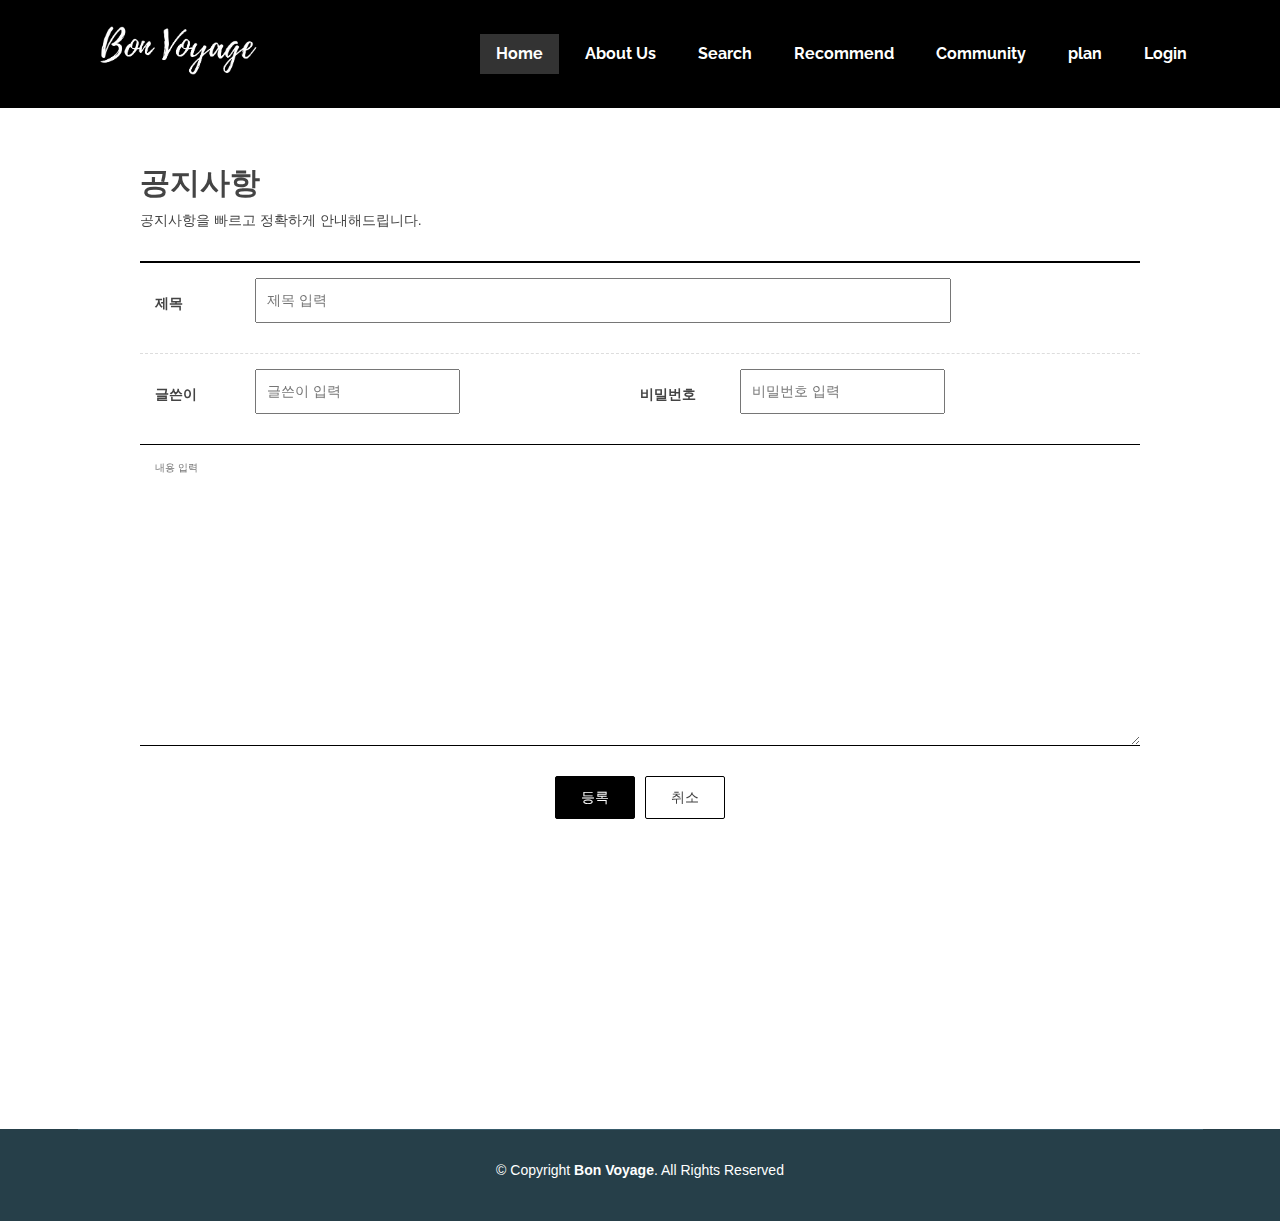
<file: enjoytrip_backend_seoul_10_DW_PR/WebContent/community-write.html>
<!DOCTYPE html>
<html lang="en">
  <head>
    <meta charset="utf-8" />
    <meta content="width=device-width, initial-scale=1.0" name="viewport" />

    <title>BonVoyage</title>
    <meta content="" name="description" />
    <meta content="" name="keywords" />

    <!-- Favicons -->
    <link href="assets/img/favicon.png" rel="icon" />
    <link href="assets/img/apple-touch-icon.png" rel="apple-touch-icon" />

    <!-- Google Fonts -->
    <link
      href="https://fonts.googleapis.com/css?family=Open+Sans:300,300i,400,400i,600,600i,700,700i|Raleway:300,300i,400,400i,500,500i,600,600i,700,700i|Poppins:300,300i,400,400i,500,500i,600,600i,700,700i"
      rel="stylesheet"
    />

    <!-- Vendor CSS Files -->
    <link href="assets/vendor/aos/aos.css" rel="stylesheet" />
    <link href="assets/vendor/bootstrap/css/bootstrap.min.css" rel="stylesheet" />
    <link href="assets/vendor/bootstrap-icons/bootstrap-icons.css" rel="stylesheet" />
    <link href="assets/vendor/boxicons/css/boxicons.min.css" rel="stylesheet" />
    <link href="assets/vendor/glightbox/css/glightbox.min.css" rel="stylesheet" />
    <link href="assets/vendor/swiper/swiper-bundle.min.css" rel="stylesheet" />

    <!-- Template Main CSS File -->
    <link href="assets/css/style.css" rel="stylesheet" />
    <link rel="stylesheet" href="assets/css/sort-list.css" />
    <link rel="stylesheet" href="assets/css/community.css" />

    <!-- =======================================================
>>>>>>> 8897244bfe39d0a839b7df0883282d5c6dc9dd83
  * Template Name: Squadfree
  * Updated: Mar 10 2023 with Bootstrap v5.2.3
  * Template URL: https://bootstrapmade.com/squadfree-free-bootstrap-template-creative/
  * Author: BootstrapMade.com
  * License: https://bootstrapmade.com/license/
  ======================================================== -->
  </head>

  <body>
    <!-- ======= Header ======= -->
    <header id="header" class="fixed-top header-transparent">
      <div class="container d-flex align-items-center justify-content-between position-relative">
        <div class="logo">
          <h1 class="text-light">
            <a href="index.html"
              ><span><img src="assets/img/logo.png" alt="" /></span
            ></a>
          </h1>
          <!-- Uncomment below if you prefer to use an image logo -->
          <!-- <a href="index.html"><img src="assets/img/logo.png" alt="" class="img-fluid"></a>-->
        </div>

        <nav id="navbar" class="navbar">
          <ul>
            <li><a class="nav-link scrollto active" href="index.html#hero">Home</a></li>
            <li><a class="nav-link scrollto" href="index.html#about">About Us</a></li>
            <li><a class="nav-link scrollto" href="index.html#services">Search</a></li>
            <li><a class="nav-link scrollto" href="index.html#portfolio">Recommend</a></li>
            <li><a class="nav-link scrollto" href="community-list.html">Community</a></li>
            <!-- <li class="dropdown">
              <a href="#"><span>Drop Down</span> <i class="bi bi-chevron-down"></i></a>
              <ul>
                <li><a href="#">Drop Down 1</a></li>
                <li class="dropdown">
                  <a href="#"><span>Deep Drop Down</span> <i class="bi bi-chevron-right"></i></a>
                  <ul>
                    <li><a href="#">Deep Drop Down 1</a></li>
                    <li><a href="#">Deep Drop Down 2</a></li>
                    <li><a href="#">Deep Drop Down 3</a></li>
                    <li><a href="#">Deep Drop Down 4</a></li>
                    <li><a href="#">Deep Drop Down 5</a></li>
                  </ul>
                </li>
                <li><a href="#">Drop Down 2</a></li>
                <li><a href="#">Drop Down 3</a></li>
                <li><a href="#">Drop Down 4</a></li>
              </ul>
            </li>
            <li class="dropdown megamenu">
              <a href="#"><span>Mega Menu</span> <i class="bi bi-chevron-down"></i></a>
              <ul>
                <li>
                  <strong>Column 1</strong>
                  <a href="#">Column 1 link 1</a>
                  <a href="#">Column 1 link 2</a>
                  <a href="#">Column 1 link 3</a>
                </li>
                <li>
                  <strong>Column 2</strong>
                  <a href="#">Column 2 link 1</a>
                  <a href="#">Column 2 link 2</a>
                  <a href="#">Column 3 link 3</a>
                </li>
                <li>
                  <strong>Column 3</strong>
                  <a href="#">Column 3 link 1</a>
                  <a href="#">Column 3 link 2</a>
                  <a href="#">Column 3 link 3</a>
                </li>
                <li>
                  <strong>Column 4</strong>
                  <a href="#">Column 4 link 1</a>
                  <a href="#">Column 4 link 2</a>
                  <a href="#">Column 4 link 3</a>
                </li>
                <li>
                  <strong>Column 5</strong>
                  <a href="#">Column 5 link 1</a>
                  <a href="#">Column 5 link 2</a>
                  <a href="#">Column 5 link 3</a>
                </li>
              </ul>
            </li> -->
            <li><a class="nav-link scrollto" href="index.html#contact">plan</a></li>
            <li><a class="nav-link scrollto" href="inner-page.html" id="Login">Login</a></li>
            <li>
              <a
                class="nav-link scrollto"
                href=""
                id="Logout"
                style="display: none"
                onclick="Logout()"
                >Logout</a
              >
            </li>
            <li>
              <a class="nav-link scrollto" href="" id="Mypage" style="display: none">Mypage</a>
            </li>
          </ul>
          <i class="bi bi-list mobile-nav-toggle"></i>
        </nav>
        <!-- .navbar -->
      </div>
    </header>
    <!-- End Header -->

    <section id="bg">
      <div class="hero-container" data-aos="fade-up">
        <main id="main">
          <div class="board_wrap" id="write">
            <div class="board_title">
              <strong>공지사항</strong>
              <p>공지사항을 빠르고 정확하게 안내해드립니다.</p>
            </div>
            <div class="board_write_wrap">
              <div class="board_write">
                <div class="title">
                  <dl>
                    <dt>제목</dt>
                    <dd><input type="text" placeholder="제목 입력" /></dd>
                  </dl>
                </div>
                <div class="info">
                  <dl>
                    <dt>글쓴이</dt>
                    <dd><input type="text" placeholder="글쓴이 입력" /></dd>
                  </dl>
                  <dl>
                    <dt>비밀번호</dt>
                    <dd><input type="password" placeholder="비밀번호 입력" /></dd>
                  </dl>
                </div>
                <div class="cont">
                  <textarea placeholder="내용 입력"></textarea>
                </div>
              </div>
              <div class="bt_wrap">
                <a href="community-view.html" class="on">등록</a>
                <a href="community-list.html">취소</a>
              </div>
            </div>
          </div>
        </main>
        <!-- End #main -->
      </div>
    </section>

    <!-- ======= Footer ======= -->
    <footer id="footer">
      <!-- <div class="footer-top">
        <div class="container">
          <div class="row">
            <div class="col-lg-4 col-md-6">
              <div class="footer-info">
                <h3>Squadfree</h3>
                <p class="pb-3">
                  <em
                    >Qui repudiandae et eum dolores alias sed ea. Qui suscipit veniam excepturi
                    quod.</em
                  >
                </p>
                <p>
                  A108 Adam Street <br />
                  NY 535022, USA<br /><br />
                  <strong>Phone:</strong> +1 5589 55488 55<br />
                  <strong>Email:</strong> info@example.com<br />
                </p>
                <div class="social-links mt-3">
                  <a href="#" class="twitter"><i class="bx bxl-twitter"></i></a>
                  <a href="#" class="facebook"><i class="bx bxl-facebook"></i></a>
                  <a href="#" class="instagram"><i class="bx bxl-instagram"></i></a>
                  <a href="#" class="google-plus"><i class="bx bxl-skype"></i></a>
                  <a href="#" class="linkedin"><i class="bx bxl-linkedin"></i></a>
                </div>
              </div>
            </div>

            <div class="col-lg-2 col-md-6 footer-links">
              <h4>Useful Links</h4>
              <ul>
                <li><i class="bx bx-chevron-right"></i> <a href="#">Home</a></li>
                <li><i class="bx bx-chevron-right"></i> <a href="#">About us</a></li>
                <li><i class="bx bx-chevron-right"></i> <a href="#">Services</a></li>
                <li><i class="bx bx-chevron-right"></i> <a href="#">Terms of service</a></li>
                <li><i class="bx bx-chevron-right"></i> <a href="#">Privacy policy</a></li>
              </ul>
            </div>

            <div class="col-lg-2 col-md-6 footer-links">
              <h4>Our Services</h4>
              <ul>
                <li><i class="bx bx-chevron-right"></i> <a href="#">Web Design</a></li>
                <li><i class="bx bx-chevron-right"></i> <a href="#">Web Development</a></li>
                <li><i class="bx bx-chevron-right"></i> <a href="#">Product Management</a></li>
                <li><i class="bx bx-chevron-right"></i> <a href="#">Marketing</a></li>
                <li><i class="bx bx-chevron-right"></i> <a href="#">Graphic Design</a></li>
              </ul>
            </div>

            <div class="col-lg-4 col-md-6 footer-newsletter">
              <h4>Our Newsletter</h4>
              <p>Tamen quem nulla quae legam multos aute sint culpa legam noster magna</p>
              <form action="" method="post">
                <input type="email" name="email" /><input type="submit" value="Subscribe" />
              </form>
            </div>
          </div>
        </div>
      </div> -->

      <div class="container">
        <div class="copyright">
          &copy; Copyright <strong><span>Bon Voyage</span></strong
          >. All Rights Reserved
        </div>
        <div class="credits">
          <!-- All the links in the footer should remain intact. -->
          <!-- You can delete the links only if you purchased the pro version. -->
          <!-- Licensing information: https://bootstrapmade.com/license/ -->
          <!-- Purchase the pro version with working PHP/AJAX contact form: https://bootstrapmade.com/squadfree-free-bootstrap-template-creative/ -->
          <!-- Designed by <a href="https://bootstrapmade.com/">BootstrapMade</a> -->
        </div>
      </div>
      <!-- <div>
      <img src="assets/img/marker/12.png" alt="">
    </div> -->
    </footer>
    <!-- End Footer -->

    <a href="#" class="back-to-top d-flex align-items-center justify-content-center"
      ><i class="bi bi-arrow-up-short"></i
    ></a>

    <!-- Vendor JS Files -->
    <script src="assets/vendor/purecounter/purecounter_vanilla.js"></script>
    <script src="assets/vendor/aos/aos.js"></script>
    <script src="assets/vendor/bootstrap/js/bootstrap.bundle.min.js"></script>
    <script src="assets/vendor/glightbox/js/glightbox.min.js"></script>
    <script src="assets/vendor/isotope-layout/isotope.pkgd.min.js"></script>
    <script src="assets/vendor/swiper/swiper-bundle.min.js"></script>
    <script src="assets/vendor/php-email-form/validate.js"></script>
    <script
      type="text/javascript"
      src="//dapi.kakao.com/v2/maps/sdk.js?appkey=a65b4ab11f68e42b50252010e043419b"
    ></script>
    <!-- Template Main JS File -->
    <script src="assets/js/sort-list.js"></script>
    <script src="assets/js/main.js"></script>
    <script src="assets/js/login.js"></script>
    <script src="assets/js/community.js"></script>
  </body>
</html>
</file>
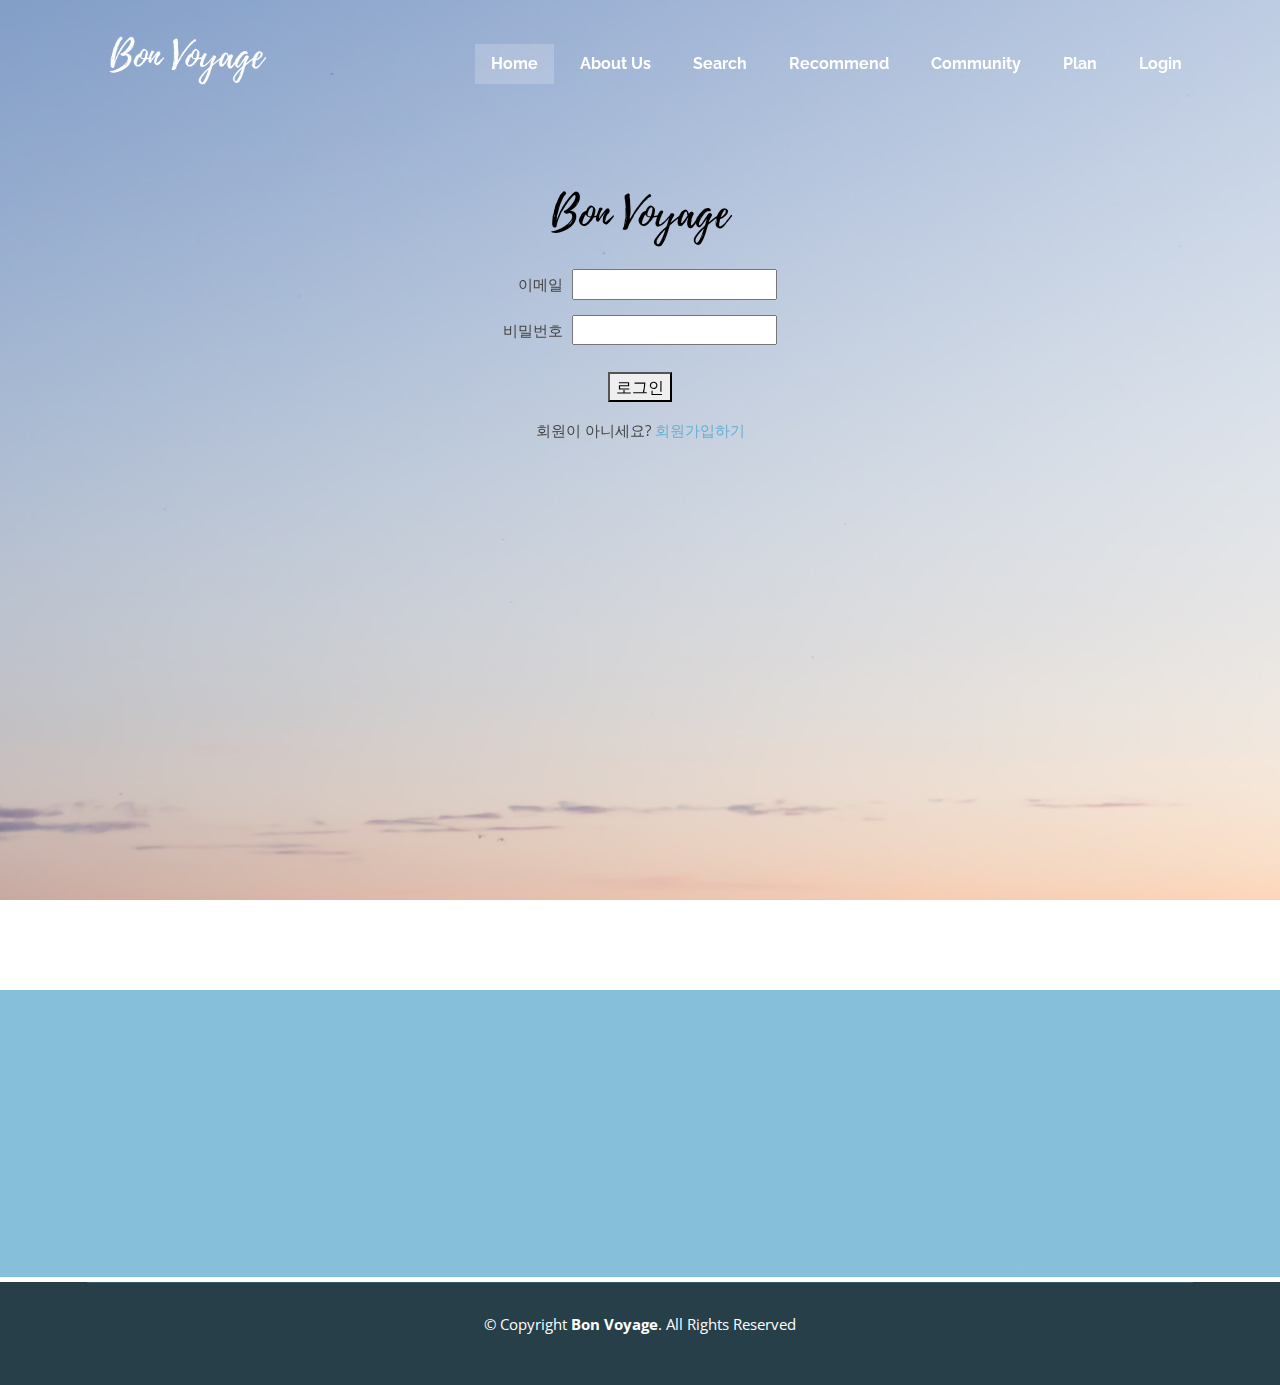
<file: enjoytrip_backend_seoul_10_DW_PR/WebContent/inner-page.html>
<!DOCTYPE html>
<html lang="en">
  <head>
    <meta charset="utf-8" />
    <meta content="width=device-width, initial-scale=1.0" name="viewport" />

    <title>Bon Voyage</title>
    <meta content="" name="description" />
    <meta content="" name="keywords" />

    <!-- Favicons -->
    <link href="assets/img/favicon.png" rel="icon" />
    <link href="assets/img/apple-touch-icon.png" rel="apple-touch-icon" />

    <!-- Google Fonts -->
    <link
      href="https://fonts.googleapis.com/css?family=Open+Sans:300,300i,400,400i,600,600i,700,700i|Raleway:300,300i,400,400i,500,500i,600,600i,700,700i|Poppins:300,300i,400,400i,500,500i,600,600i,700,700i"
      rel="stylesheet"
    />

    <!-- Vendor CSS Files -->
    <link href="assets/vendor/aos/aos.css" rel="stylesheet" />
    <link href="assets/vendor/bootstrap/css/bootstrap.min.css" rel="stylesheet" />
    <link href="assets/vendor/bootstrap-icons/bootstrap-icons.css" rel="stylesheet" />
    <link href="assets/vendor/boxicons/css/boxicons.min.css" rel="stylesheet" />
    <link href="assets/vendor/glightbox/css/glightbox.min.css" rel="stylesheet" />
    <link href="assets/vendor/swiper/swiper-bundle.min.css" rel="stylesheet" />

    <!-- Template Main CSS File -->
    <link href="assets/css/style.css" rel="stylesheet" />
    <link href="assets/css/login.css" rel="stylesheet" />

    <!-- =======================================================
  * Template Name: Squadfree
  * Updated: Mar 10 2023 with Bootstrap v5.2.3
  * Template URL: https://bootstrapmade.com/squadfree-free-bootstrap-template-creative/
  * Author: BootstrapMade.com
  * License: https://bootstrapmade.com/license/
  ======================================================== -->
  </head>

  <body>
    <!-- ======= Header ======= -->
    <header id="header" class="fixed-top header-transparent">
      <div class="container d-flex align-items-center justify-content-between position-relative">
        <div class="logo">
          <h1 class="text-light">
            <a href="index.html"
              ><span><img src="assets/img/logo.png" alt="" /></span
            ></a>
          </h1>
          <!-- Uncomment below if you prefer to use an image logo -->
          <!-- <a href="index.html"><img src="assets/img/logo.png" alt="" class="img-fluid"></a>-->
        </div>

        <nav id="navbar" class="navbar">
          <ul>
            <li><a class="nav-link scrollto active" href="index.html#hero">Home</a></li>
            <li><a class="nav-link scrollto" href="index.html#about">About Us</a></li>
            <li><a class="nav-link scrollto" href="index.html#services">Search</a></li>
            <li><a class="nav-link scrollto" href="index.html#portfolio">Recommend</a></li>
            <li><a class="nav-link scrollto" href="community-list.html">Community</a></li>
            <li><a class="nav-link scrollto" href="index.html#contact">Plan</a></li>
            <li><a class="nav-link scrollto" href="inner-page.html">Login</a></li>
          </ul>
          <i class="bi bi-list mobile-nav-toggle"></i>
        </nav>
        <!-- .navbar -->
      </div>
    </header>
    <!-- End Header -->

    <!-- ======= Hero Section ======= -->
    <section id="login-back">
      <div class="hero-container" data-aos="fade-up">
        <div class="center" id="login">
          <div class="container">
            <div class="text"><img src="assets/img/black_logo.png" alt="" /></div>
            <div class="form-container" id="logininit">
              <div class="data">
                <label id="email">이메일</label>
                <input type="text" id="LoginId" required />
              </div>
              <div class="data">
                <label>비밀번호</label>
                <input
                  type="password"
                  id="LoginPwd"
                  onKeypress="javascript:if(event.keyCode==13) {Login()}"
                  required
                />
              </div>
              <div class="btn">
                <div class="inner"></div>
                <button type="submit" id="LoginBtn" onclick="Login()">로그인</button>
              </div>
              <!-- <div class="forgot-pass">
              <a href="/findPassword">비밀번호를 잊으셨나요?</a>
              </div> -->
              <div class="signup-link">
                회원이 아니세요? <a href="#" onclick="Signin()">회원가입하기</a>
              </div>
            </div>
            <form
              name="join_form"
              action="join_ok.php"
              method="post"
              id="signIn"
              style="display: none"
            >
              <div>
                <label>아이디<input type="text" name="uid" id="uid" /></label>
                <!-- <button type="button" onclick="id_check();">중복확인</button> -->
              </div>
              <div>
                <label
                  >비밀번호<input
                    type="password"
                    name="pwd"
                    id="pwd"
                    placeholder="영문자+숫자+특수문자 최소 8자리"
                /></label>
              </div>
              <div>
                <label>비밀번호 재확인<input type="password" name="repwd" id="repwd" /></label>
              </div>
              <div>
                <label>이름<input type="text" name="uname" id="uname" /></label>
              </div>
              <div>
                <label>
                  <!--생년월일 예전에는 option 형식이었지만 현재는 text type으로 변경 추세-->
                  생년월일<input
                    type="text"
                    name="yy"
                    id="yy"
                    placeholder="년(4자)"
                    maxlength="4"
                  />
                  <select name="mm" id="mm">
                    <option value="">월</option>
                    <option value="01">1</option>
                    <option value="02">2</option>
                    <option value="03">3</option>
                    <option value="04">4</option>
                    <option value="05">5</option>
                    <option value="06">6</option>
                    <option value="07">7</option>
                    <option value="08">8</option>
                    <option value="09">9</option>
                    <option value="10">10</option>
                    <option value="11">11</option>
                    <option value="12">12</option>
                  </select>
                </label>
                <input type="text" name="dd" id="dd" placeholder="일" maxlength="2" />
              </div>
              <div>
                <!--radio버튼은 둘 중의 하나만 선택하려면 name값을 같게 줘야함
                  radio 버튼은 DB저장과 상관이 없음 value="" 따로 값을 넣어서 DB 값이 전송됨
                  radio 버튼은 id값을 하나만 설정이 가능하므로 radio 경우만 id값 다르게 설정-->
                성별<input type="radio" value="F" name="gender" id="female" />여
                <!--"여"에 미리 체크되있을 경우<input type="radio" value="F" name="sex" id="female" checked>여-->
                <input type="radio" value="M" name="gender" id="male" />남
              </div>
              <div>
                <label
                  >전화번호<input type="tel" name="mobile" id="mobile" /> ex "-"없이 숫자만
                  입력</label
                >
              </div>
              <div>
                <label>이메일<input type="text" name="email_id" id="email_id" />@</label>
                <input type="text" name="email_add" id="email_add" />
                <select name="email_sel" id="email_sel" onchange="change_email();">
                  <!--onchage: select안에 있는 옵션들의 값이 바꼈을때 명령이 실행
                   onclick을 안하는 이유: 키보드 사용자는 click을 할수 없으므로-->
                  <option value="">직접입력</option>
                  <option value="naver.com">naver</option>
                  <option value="gmail.com">gmail</option>
                  <option value="nate.com">nate</option>
                </select>
              </div>
              <!-- <div>
                <label>주소<input type="text" name="postal_code" id="postal_code" /></label>
                <button type="button" onclick="search_address();">검색</button>
              </div>
              <div>
                <label>기본주소<input type="text" name="addr1" id="addr1" size="30" /></label>
              </div>
              <div>
                <label>상세주소<input type="text" name="addr2" id="addr2" size="30" /></label>
              </div>
              <div>
                <label
                  >약관동의<input type="checkbox" value="Y" name="agree" id="agree" />약관에
                  동의합니다.</label
                >
              </div> -->
              <div class="join_btn">
                <button type="button" onclick="history.back();">이전페이지로</button>
                <!-- (window삭제).history.back 뒤로가기/history.forward 앞으로가기-->
                <button type="button" onclick="joinform_check();">가입하기</button>
                <!-- 입력된 경우에 따라서 다르게 액션되면 button으로, 입력 값 상관 없이 무조건 보내기면 submit -->
                <!-- type을 submit으로 하여 전송하기를 하지말고, script가서 함수를 만들고 전송하기를 함 button onclick으로 함수를 불러옴 함수안에 문제가 있는 경우 return false;-->
              </div>
            </form>
          </div>
        </div>
      </div>
    </section>
    <!-- End Hero -->

    <main id="main">
      <!-- ======= Cta Section ======= -->
      <section id="cta" class="cta">
        <div class="container" data-aos="zoom-in">
          <div class="text-center">
            <h3>Call To Action</h3>
            <p>
              Duis aute irure dolor in reprehenderit in voluptate velit esse cillum dolore eu fugiat
              nulla pariatur. Excepteur sint occaecat cupidatat non proident, sunt in culpa qui
              officia deserunt mollit anim id est laborum.
            </p>
            <a class="cta-btn" href="#">Call To Action</a>
          </div>
        </div>
      </section>
      <!-- End Cta Section -->
    </main>
    <!-- End #main -->

    <!-- ======= Footer ======= -->
    <footer id="footer">
      <div class="container">
        <div class="copyright">
          &copy; Copyright <strong><span>Bon Voyage</span></strong
          >. All Rights Reserved
        </div>
        <div class="credits"></div>
      </div>
    </footer>
    <!-- End Footer -->

    <a href="#" class="back-to-top d-flex align-items-center justify-content-center"
      ><i class="bi bi-arrow-up-short"></i
    ></a>

    <!-- Vendor JS Files -->
    <script src="assets/vendor/purecounter/purecounter_vanilla.js"></script>
    <script src="assets/vendor/aos/aos.js"></script>
    <script src="assets/vendor/bootstrap/js/bootstrap.bundle.min.js"></script>
    <script src="assets/vendor/glightbox/js/glightbox.min.js"></script>
    <script src="assets/vendor/isotope-layout/isotope.pkgd.min.js"></script>
    <script src="assets/vendor/swiper/swiper-bundle.min.js"></script>
    <script src="assets/vendor/php-email-form/validate.js"></script>

    <!-- Template Main JS File -->
    <script src="assets/js/main.js"></script>
    <script src="assets/js/login.js"></script>
    <script src="assets/js/detail-Info.js"></script>
  </body>
</html>
</file>
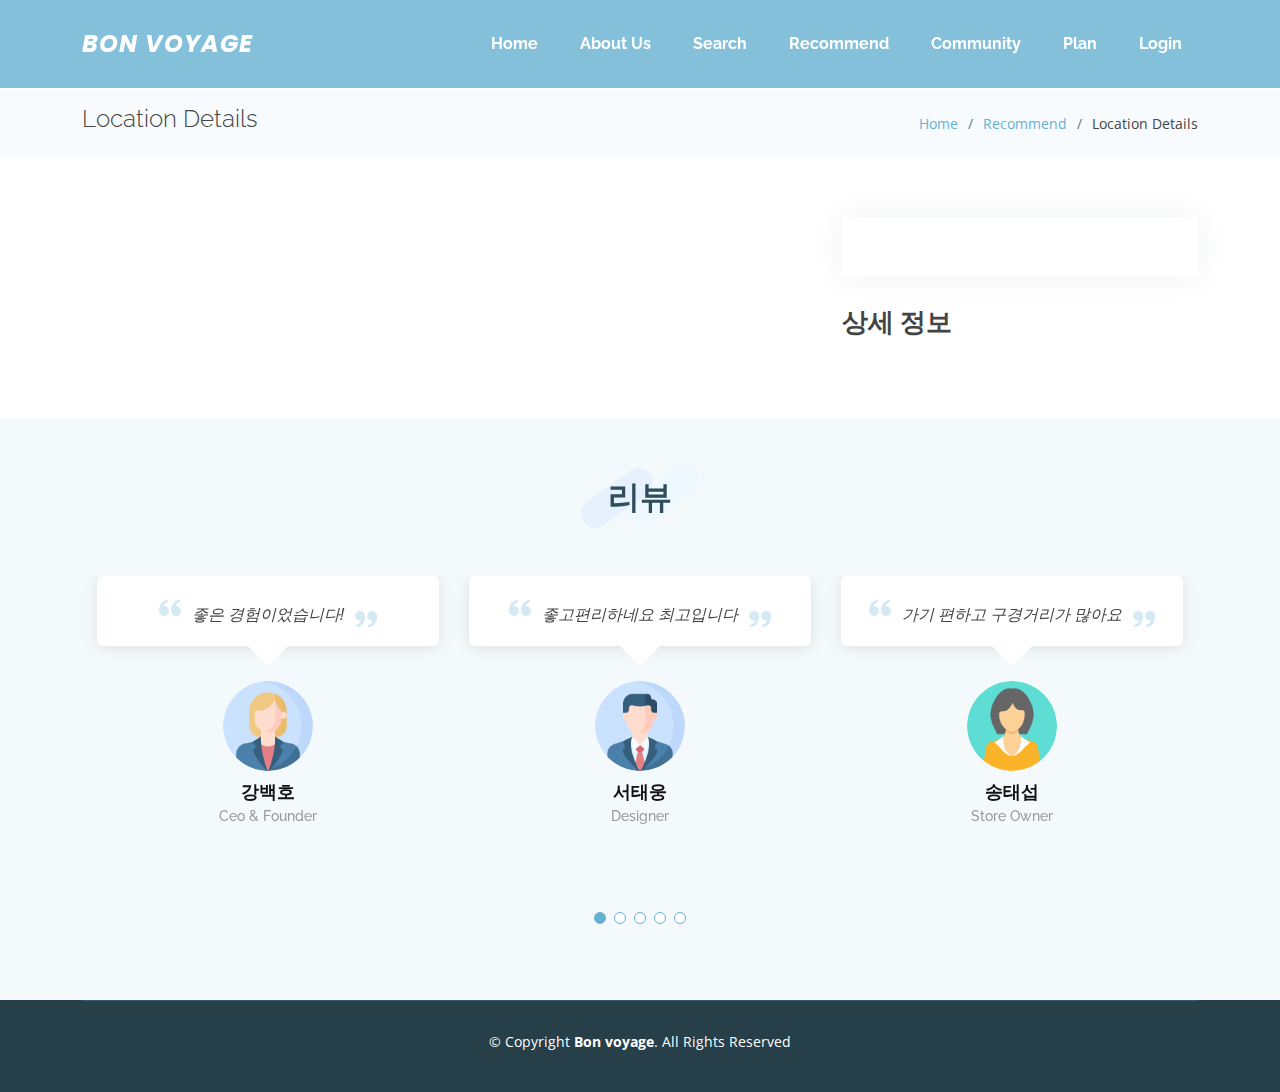
<file: enjoytrip_backend_seoul_10_DW_PR/WebContent/portfolio-details.html>
<!DOCTYPE html>
<html lang="en">
  <head>
    <meta charset="utf-8" />
    <meta content="width=device-width, initial-scale=1.0" name="viewport" />

    <title>Bon Voyage</title>
    <meta content="" name="description" />
    <meta content="" name="keywords" />

    <!-- Favicons -->
    <link href="assets/img/favicon.png" rel="icon" />
    <link href="assets/img/apple-touch-icon.png" rel="apple-touch-icon" />

    <!-- Google Fonts -->
    <link
      href="https://fonts.googleapis.com/css?family=Open+Sans:300,300i,400,400i,600,600i,700,700i|Raleway:300,300i,400,400i,500,500i,600,600i,700,700i|Poppins:300,300i,400,400i,500,500i,600,600i,700,700i"
      rel="stylesheet"
    />

    <!-- Vendor CSS Files -->
    <link href="assets/vendor/aos/aos.css" rel="stylesheet" />
    <link href="assets/vendor/bootstrap/css/bootstrap.min.css" rel="stylesheet" />
    <link href="assets/vendor/bootstrap-icons/bootstrap-icons.css" rel="stylesheet" />
    <link href="assets/vendor/boxicons/css/boxicons.min.css" rel="stylesheet" />
    <link href="assets/vendor/glightbox/css/glightbox.min.css" rel="stylesheet" />
    <link href="assets/vendor/swiper/swiper-bundle.min.css" rel="stylesheet" />

    <!-- Template Main CSS File -->
    <link href="assets/css/style.css" rel="stylesheet" />

    <!-- =======================================================
  * Template Name: Squadfree
  * Updated: Mar 10 2023 with Bootstrap v5.2.3
  * Template URL: https://bootstrapmade.com/squadfree-free-bootstrap-template-creative/
  * Author: BootstrapMade.com
  * License: https://bootstrapmade.com/license/
  ======================================================== -->
  </head>

  <body>
    <!-- ======= Header ======= -->
    <header id="header" class="fixed-top">
      <div class="container d-flex align-items-center justify-content-between position-relative">
        <div class="logo">
          <h1 class="text-light">
            <a href="index.html" style="font-style: italic"><span>Bon voyage</span></a>
          </h1>
          <!-- Uncomment below if you prefer to use an image logo -->
          <!-- <a href="index.html"><img src="assets/img/logo.png" alt="" class="img-fluid"></a>-->
        </div>

        <nav id="navbar" class="navbar">
          <ul>
            <li><a class="nav-link scrollto" href="index.html#hero">Home</a></li>
            <li><a class="nav-link scrollto" href="index.html#about">About Us</a></li>
            <li><a class="nav-link scrollto" href="index.html#services">Search</a></li>
            <li><a class="nav-link scrollto" href="index.html#portfolio">Recommend</a></li>
            <li><a class="nav-link scrollto" href="community-list.html">Community</a></li>
            <li><a class="nav-link scrollto" href="index.html#contact">Plan</a></li>
            <li><a class="nav-link scrollto" href="inner-page.html" id="Login">Login</a></li>
            <li>
              <a
                class="nav-link scrollto"
                href=""
                id="Logout"
                style="display: none"
                onclick="Logout()"
                >Logout</a
              >
            </li>
            <li>
              <a class="nav-link scrollto" href="" id="Mypage" style="display: none">Mypage</a>
            </li>
            <!-- <li class="dropdown">
              <a href="#"><span>Drop Down</span> <i class="bi bi-chevron-down"></i></a>
              <ul>
                <li><a href="#">Drop Down 1</a></li>
                <li class="dropdown">
                  <a href="#"><span>Deep Drop Down</span> <i class="bi bi-chevron-right"></i></a>
                  <ul>
                    <li><a href="#">Deep Drop Down 1</a></li>
                    <li><a href="#">Deep Drop Down 2</a></li>
                    <li><a href="#">Deep Drop Down 3</a></li>
                    <li><a href="#">Deep Drop Down 4</a></li>
                    <li><a href="#">Deep Drop Down 5</a></li>
                  </ul>
                </li>
                <li><a href="#">Drop Down 2</a></li>
                <li><a href="#">Drop Down 3</a></li>
                <li><a href="#">Drop Down 4</a></li>
              </ul>
            </li>
            <li class="dropdown megamenu">
              <a href="#"><span>Mega Menu</span> <i class="bi bi-chevron-down"></i></a>
              <ul>
                <li>
                  <strong>Column 1</strong>
                  <a href="#">Column 1 link 1</a>
                  <a href="#">Column 1 link 2</a>
                  <a href="#">Column 1 link 3</a>
                </li>
                <li>
                  <strong>Column 2</strong>
                  <a href="#">Column 2 link 1</a>
                  <a href="#">Column 2 link 2</a>
                  <a href="#">Column 3 link 3</a>
                </li>
                <li>
                  <strong>Column 3</strong>
                  <a href="#">Column 3 link 1</a>
                  <a href="#">Column 3 link 2</a>
                  <a href="#">Column 3 link 3</a>
                </li>
                <li>
                  <strong>Column 4</strong>
                  <a href="#">Column 4 link 1</a>
                  <a href="#">Column 4 link 2</a>
                  <a href="#">Column 4 link 3</a>
                </li>
                <li>
                  <strong>Column 5</strong>
                  <a href="#">Column 5 link 1</a>
                  <a href="#">Column 5 link 2</a>
                  <a href="#">Column 5 link 3</a>
                </li>
              </ul>
            </li> -->
          </ul>
          <i class="bi bi-list mobile-nav-toggle"></i>
        </nav>
        <!-- .navbar -->
      </div>
    </header>
    <!-- End Header -->

    <main id="main">
      <!-- ======= Breadcrumbs Section ======= -->
      <section class="breadcrumbs">
        <div class="container">
          <div class="d-flex justify-content-between align-items-center">
            <h2>Location Details</h2>
            <ol>
              <li><a href="index.html">Home</a></li>
              <li><a href="index.html#portfolio">Recommend</a></li>
              <li>Location Details</li>
            </ol>
          </div>
        </div>
      </section>
      <!-- Breadcrumbs Section -->

      <!-- ======= Portfolio Details Section ======= -->
      <section id="portfolio-details" class="portfolio-details">
        <div class="container">
          <div class="row gy-4">
            <div class="col-lg-8">
              <div class="portfolio-details-slider swiper">
                <div class="swiper-wrapper align-items-center" id="img">
                  <script>
                    document.getElementById("img").innerHTML = localStorage.getItem("img");
                  </script>
                  <!-- <div class="swiper-slide">
                    <img src="assets/img/portfolio/portfolio-1.jpg" alt="" />
                  </div>

                  <div class="swiper-slide">
                    <img src="assets/img/portfolio/portfolio-2.jpg" alt="" />
                  </div>

                  <div class="swiper-slide">
                    <img src="assets/img/portfolio/portfolio-3.jpg" alt="" />
                  </div> -->
                </div>
                <div class="swiper-pagination"></div>
              </div>
            </div>

            <div class="col-lg-4" id="">
              <div class="portfolio-info" id="location-info">
                <script>
                  document.getElementById("location-info").innerHTML = localStorage.getItem("info");
                </script>
                <!-- <h3>Project information</h3>
                <ul>
                  <li><strong>Category</strong>: Web design</li>
                  <li><strong>Client</strong>: ASU Company</li>
                  <li><strong>Project date</strong>: 01 March, 2020</li>
                  <li><strong>Project URL</strong>: <a href="#">www.example.com</a></li>
                </ul> -->
              </div>
              <div class="portfolio-description">
                <h2>상세 정보</h2>
                <p id="description">
                  <script>
                    document.getElementById("description").innerHTML = localStorage.getItem("desc");
                  </script>
                </p>
              </div>
            </div>
          </div>
        </div>
      </section>
      <!-- End Portfolio Details Section -->

      <!-- ======= Testimonials Section ======= -->
      <section id="testimonials" class="testimonials section-bg">
        <div class="container">
          <div class="section-title" data-aos="fade-in" data-aos-delay="100">
            <h2>리뷰</h2>
          </div>

          <div class="testimonials-slider swiper" data-aos="fade-up" data-aos-delay="100">
            <div class="swiper-wrapper">
              <div class="swiper-slide">
                <div class="testimonial-item">
                  <p>
                    <i class="bx bxs-quote-alt-left quote-icon-left"></i>
                    좋은 경험이었습니다!
                    <i class="bx bxs-quote-alt-right quote-icon-right"></i>
                  </p>
                  <img
                    src="assets/img/testimonials/profile (1).png"
                    class="testimonial-img"
                    alt=""
                  />
                  <h3>강백호</h3>
                  <h4>Ceo &amp; Founder</h4>
                </div>
              </div>
              <!-- End testimonial item -->

              <div class="swiper-slide">
                <div class="testimonial-item">
                  <p>
                    <i class="bx bxs-quote-alt-left quote-icon-left"></i>
                    좋고편리하네요 최고입니다
                    <i class="bx bxs-quote-alt-right quote-icon-right"></i>
                  </p>
                  <img src="assets/img/testimonials/profile.png" class="testimonial-img" alt="" />
                  <h3>서태웅</h3>
                  <h4>Designer</h4>
                </div>
              </div>
              <!-- End testimonial item -->

              <div class="swiper-slide">
                <div class="testimonial-item">
                  <p>
                    <i class="bx bxs-quote-alt-left quote-icon-left"></i>
                    가기 편하고 구경거리가 많아요
                    <i class="bx bxs-quote-alt-right quote-icon-right"></i>
                  </p>
                  <img src="assets/img/testimonials/girl.png" class="testimonial-img" alt="" />
                  <h3>송태섭</h3>
                  <h4>Store Owner</h4>
                </div>
              </div>
              <!-- End testimonial item -->

              <div class="swiper-slide">
                <div class="testimonial-item">
                  <p>
                    <i class="bx bxs-quote-alt-left quote-icon-left"></i>
                    방학시즌이라 사람들이 많았지만 괜찮았어요
                    <i class="bx bxs-quote-alt-right quote-icon-right"></i>
                  </p>
                  <img src="assets/img/testimonials/man.png" class="testimonial-img" alt="" />
                  <h3>정대만</h3>
                  <h4>Freelancer</h4>
                </div>
              </div>
              <!-- End testimonial item -->

              <div class="swiper-slide">
                <div class="testimonial-item">
                  <p>
                    <i class="bx bxs-quote-alt-left quote-icon-left"></i>
                    아이들이 너무 좋아했어요 집에서 가깝고 주변에 식당도 많아 좋았어요
                    <i class="bx bxs-quote-alt-right quote-icon-right"></i>
                  </p>
                  <img src="assets/img/testimonials/woman.png" class="testimonial-img" alt="" />
                  <h3>채치수</h3>
                  <h4>Entrepreneur</h4>
                </div>
              </div>
              <!-- End testimonial item -->
            </div>
            <div class="swiper-pagination"></div>
          </div>
        </div>
      </section>
      <!-- End Testimonials Section -->
    </main>
    <!-- End #main -->

    <!-- ======= Footer ======= -->
    <footer id="footer">
      <!-- <div class="footer-top">
        <div class="container">
          <div class="row">
            <div class="col-lg-4 col-md-6">
              <div class="footer-info">
                <h3>Squadfree</h3>
                <p class="pb-3">
                  <em
                    >Qui repudiandae et eum dolores alias sed ea. Qui suscipit veniam excepturi
                    quod.</em
                  >
                </p>
                <p>
                  A108 Adam Street <br />
                  NY 535022, USA<br /><br />
                  <strong>Phone:</strong> +1 5589 55488 55<br />
                  <strong>Email:</strong> info@example.com<br />
                </p>
                <div class="social-links mt-3">
                  <a href="#" class="twitter"><i class="bx bxl-twitter"></i></a>
                  <a href="#" class="facebook"><i class="bx bxl-facebook"></i></a>
                  <a href="#" class="instagram"><i class="bx bxl-instagram"></i></a>
                  <a href="#" class="google-plus"><i class="bx bxl-skype"></i></a>
                  <a href="#" class="linkedin"><i class="bx bxl-linkedin"></i></a>
                </div>
              </div>
            </div>

            <div class="col-lg-2 col-md-6 footer-links">
              <h4>Useful Links</h4>
              <ul>
                <li><i class="bx bx-chevron-right"></i> <a href="#">Home</a></li>
                <li><i class="bx bx-chevron-right"></i> <a href="#">About us</a></li>
                <li><i class="bx bx-chevron-right"></i> <a href="#">Services</a></li>
                <li><i class="bx bx-chevron-right"></i> <a href="#">Terms of service</a></li>
                <li><i class="bx bx-chevron-right"></i> <a href="#">Privacy policy</a></li>
              </ul>
            </div>

            <div class="col-lg-2 col-md-6 footer-links">
              <h4>Our Services</h4>
              <ul>
                <li><i class="bx bx-chevron-right"></i> <a href="#">Web Design</a></li>
                <li><i class="bx bx-chevron-right"></i> <a href="#">Web Development</a></li>
                <li><i class="bx bx-chevron-right"></i> <a href="#">Product Management</a></li>
                <li><i class="bx bx-chevron-right"></i> <a href="#">Marketing</a></li>
                <li><i class="bx bx-chevron-right"></i> <a href="#">Graphic Design</a></li>
              </ul>
            </div>

            <div class="col-lg-4 col-md-6 footer-newsletter">
              <h4>Our Newsletter</h4>
              <p>Tamen quem nulla quae legam multos aute sint culpa legam noster magna</p>
              <form action="" method="post">
                <input type="email" name="email" /><input type="submit" value="Subscribe" />
              </form>
            </div>
          </div>
        </div>
      </div> -->

      <div class="container">
        <div class="copyright">
          &copy; Copyright <strong><span>Bon voyage</span></strong
          >. All Rights Reserved
        </div>
        <div class="credits">
          <!-- All the links in the footer should remain intact. -->
          <!-- You can delete the links only if you purchased the pro version. -->
          <!-- Licensing information: https://bootstrapmade.com/license/ -->
          <!-- Purchase the pro version with working PHP/AJAX contact form: https://bootstrapmade.com/squadfree-free-bootstrap-template-creative/ -->
          <!-- Designed by <a href="https://bootstrapmade.com/">BootstrapMade</a> -->
        </div>
      </div>
    </footer>
    <!-- End Footer -->

    <a href="#" class="back-to-top d-flex align-items-center justify-content-center"
      ><i class="bi bi-arrow-up-short"></i
    ></a>

    <!-- Vendor JS Files -->
    <script src="assets/vendor/purecounter/purecounter_vanilla.js"></script>
    <script src="assets/vendor/aos/aos.js"></script>
    <script src="assets/vendor/bootstrap/js/bootstrap.bundle.min.js"></script>
    <script src="assets/vendor/glightbox/js/glightbox.min.js"></script>
    <script src="assets/vendor/isotope-layout/isotope.pkgd.min.js"></script>
    <script src="assets/vendor/swiper/swiper-bundle.min.js"></script>
    <script src="assets/vendor/php-email-form/validate.js"></script>

    <!-- Template Main JS File -->
    <script src="assets/js/main.js"></script>
    <script src="assets/js/login.js"></script>
    <script src="assets/js/detail-Info.js"></script>
  </body>
</html>
</file>
<file: enjoytrip_backend_seoul_10_DW_PR/WebContent/assets/css/sort-list.css>
/* (A) LIST STYLES */
.slist {
  list-style: none;
  padding: 0;
  margin: 0;
}
.slist li {
  margin: 10px;
  padding: 15px;
  border: 1px solid #dfdfdf;
  background: #f5f5f5;
}

/* (B) DRAG-AND-DROP HINT */
.slist li.hint {
  border: 1px solid #ffc49a;
  background: #b5d9e9;
}
.slist li.active {
  border: 1px solid #ffa5a5;
  background: #ffe7e7;
}

/* (X) DOES NOT MATTER */
* {
  font-family: Arial, Helvetica, sans-serif;
  box-sizing: border-box;
}
</file>
<file: enjoytrip_backend_seoul_10_DW_PR/WebContent/assets/css/community.css>
@media (max-width: 1000px) {
    .board_wrap {
        width: 100%;
        min-width: 320px;
        padding: 0 30px;
        box-sizing: border-box;
    }

    .board_list .num,
    .board_list .writer,
    .board_list .count {
        display: none;
    }

    .board_list .date {
        width: 40%;
    }

    .board_list .title {
        text-indent: 10px;
    }

    .board_list .top .title {
        text-indent: 0;
    }

    .board_page a {
        width: 26px;
        height: 26px;
    }

    .board_page a.bt {
        padding-top: 7px;
    }
    
    .board_page a.num {
        padding-top: 6px;
    }

    .board_view .info dl {
        width: 50%;
        padding: 0;
    }

    .board_view .info dl:nth-child(-n+2) {
        margin-bottom: 5px;
    }

    .board_view .info dl::before {
        display: none;
    }

    .board_view .info dl dt,
    .board_view .info dl dd {
        font-size: 1.2rem;
    }

    .board_write .info dl {
        width: 49%;
    }

    .board_write .info dl:first-child {
        margin-right: 2%;
    }

    .board_write .title dt,
    .board_write .info dt {
        display: none;
    }

    .board_write .title dd,
    .board_write .info dd {
        width: 100%;
    }

    .board_write .title input[type="text"],
    .board_write .info input[type="text"],
    .board_write .info input[type="password"] {
        width: 100%;
    }
}

#header.header-transparent {
    background: #000;
  }

#bg{
  width: 100%;
  /* background: linear-gradient(rgba(55, 142, 181, 0.5), rgba(55, 142, 181, 0.2)), url("../img/hero-bg.jpg") top center; */
  /* background: url('../img/icon.png') top center; */
  background-size: contain;
  position: relative;
  margin-bottom: 150px;
}

* {
    margin: 0;
    padding: 0;
}

html {
    font-size: 10px;
}

ul, li {
    list-style: none;
}

a {
    text-decoration: none;
    color: inherit;
}

.board_wrap {
    width: 1000px;
    margin: 100px auto;
}

.board_title {
    margin-bottom: 30px;
}

.board_title strong {
    font-size: 3rem;
}

.board_title p {
    margin-top: 5px;
    font-size: 1.4rem;
}

.bt_wrap {
    margin-top: 30px;
    text-align: center;
    font-size: 0;
}

.bt_wrap a {
    display: inline-block;
    min-width: 80px;
    margin-left: 10px;
    padding: 10px;
    border: 1px solid #000;
    border-radius: 2px;
    font-size: 1.4rem;
}

.bt_wrap a:first-child {
    margin-left: 0;
}

.bt_wrap a.on {
    background: #000;
    color: #fff;
}

.board_list {
    width: 100%;
    border-top: 2px solid #000;
}

.board_list > div {
    border-bottom: 1px solid #ddd;
    font-size: 0;
}

.board_list > div.top {
    border-bottom: 1px solid #999;
}

.board_list > div:last-child {
    border-bottom: 1px solid #000;
}

.board_list > div > div {
    display: inline-block;
    padding: 15px 0;
    text-align: center;
    font-size: 1.4rem;
}

.board_list > div.top > div {
    font-weight: 600;
}

.board_list .num {
    width: 10%;
}

.board_list .title {
    width: 60%;
    text-align: left;
}

.board_list .top .title {
    text-align: center;
}

.board_list .writer {
    width: 10%;
}

.board_list .date {
    width: 10%;
}

.board_list .count {
    width: 10%;
}

.board_page {
    margin-top: 30px;
    text-align: center;
    font-size: 0;
}

.board_page a {
    display: inline-block;
    width: 32px;
    height: 32px;
    box-sizing: border-box;
    vertical-align: middle;
    border: 1px solid #ddd;
    border-left: 0;
    line-height: 100%;
}

.board_page a.bt {
    padding-top: 10px;
    font-size: 1.2rem;
    letter-spacing: -1px;
}

.board_page a.num {
    padding-top: 9px;
    font-size: 1.4rem;
}

.board_page a.num.on {
    border-color: #000;
    background: #000;
    color: #fff;
}

.board_page a:first-child {
    border-left: 1px solid #ddd;
}

.board_view {
    width: 100%;
    border-top: 2px solid #000;
}

.board_view .title {
    padding: 20px 15px;
    border-bottom: 1px dashed #ddd;
    font-size: 2rem;
}

.board_view .info {
    padding: 15px;
    border-bottom: 1px solid #999;
    font-size: 0;
}

.board_view .info dl {
    position: relative;
    display: inline-block;
    padding: 0 20px;
}

.board_view .info dl:first-child {
    padding-left: 0;
}

.board_view .info dl::before {
    content: "";
    position: absolute;
    top: 1px;
    left: 0;
    display: block;
    width: 1px;
    height: 13px;
    background: #ddd;
}

.board_view .info dl:first-child::before {
    display: none;
}

.board_view .info dl dt,
.board_view .info dl dd {
    display: inline-block;
    font-size: 1.4rem;
}

.board_view .info dl dd {
    margin-left: 10px;
    color: #777;
}

.board_view .cont {
    padding: 15px;
    border-bottom: 1px solid #000;
    line-height: 160%;
    font-size: 1.4rem;
}

.board_write {
    border-top: 2px solid #000;
}

.board_write .title,
.board_write .info {
    padding: 15px;
}

.board_write .info {
    border-top: 1px dashed #ddd;
    border-bottom: 1px solid #000;
    font-size: 0;
}

.board_write .title dl {
    font-size: 0;
}

.board_write .info dl {
    display: inline-block;
    width: 50%;
    vertical-align: middle;
}

.board_write .title dt,
.board_write .title dd,
.board_write .info dt,
.board_write .info dd {
    display: inline-block;
    vertical-align: middle;
    font-size: 1.4rem;
}

.board_write .title dt,
.board_write .info dt {
    width: 100px;
}

.board_write .title dd {
    width: calc(100% - 100px);
}

.board_write .title input[type="text"],
.board_write .info input[type="text"],
.board_write .info input[type="password"] {
    padding: 10px;
    box-sizing: border-box;
}

.board_write .title input[type="text"] {
    width: 80%;
}

.board_write .cont {
    border-bottom: 1px solid #000;
}

.board_write .cont textarea {
    display: block;
    width: 100%;
    height: 300px;
    padding: 15px;
    box-sizing: border-box;
    border: 0;
    resize: vertical;
}
</file>
<file: enjoytrip_backend_seoul_10_DW_PR/WebContent/assets/css/login.css>
form {
  width: 600px;
  margin: 20px auto;
  padding: 10px;
}

div {
  font-size: 15px;
  margin: 5px;
}

input,
select {
  display: inline-block;
  margin-left: 5px;
  padding: 2px;
}

#yy,
#dd {
  width: 60px;
}

.join_btn {
  text-align: center;
}

.join_btn button {
  background-color: #cecece;
}
</file>
<file: enjoytrip_backend_seoul_10_DW_PR/WebContent/assets/css/style.css>
/**
* Template Name: Squadfree
* Updated: Mar 10 2023 with Bootstrap v5.2.3
* Template URL: https://bootstrapmade.com/squadfree-free-bootstrap-template-creative/
* Author: BootstrapMade.com
* License: https://bootstrapmade.com/license/
*/

/*--------------------------------------------------------------
# General
--------------------------------------------------------------*/
body {
  font-family: "Open Sans", sans-serif;
  color: #444444;
}

a {
  text-decoration: none;
  color: #67b0d1;
}

a:hover {
  color: #8ec4dd;
  text-decoration: none;
}

h1,
h2,
h3,
h4,
h5,
h6 {
  font-family: "Raleway", sans-serif;
}

#main {
  margin-top: 90px;
}

/*--------------------------------------------------------------
# Back to top button
--------------------------------------------------------------*/
.back-to-top {
  position: fixed;
  visibility: hidden;
  opacity: 0;
  right: 15px;
  bottom: 15px;
  z-index: 998;
  background: #67b0d1;
  width: 40px;
  height: 40px;
  border-radius: 50px;
  transition: all 0.4s;
}

.back-to-top i {
  font-size: 24px;
  color: #fff;
  line-height: 0;
}

.back-to-top:hover {
  background: #86c0da;
  color: #fff;
}

.back-to-top.active {
  visibility: visible;
  opacity: 1;
}

/*--------------------------------------------------------------
# Disable aos animation delay on mobile devices
--------------------------------------------------------------*/
@media screen and (max-width: 768px) {
  [data-aos-delay] {
    transition-delay: 0 !important;
  }
}

/*--------------------------------------------------------------
# Header
--------------------------------------------------------------*/
#header {
  transition: all 0.5s;
  z-index: 997;
  transition: all 0.5s;
  padding: 24px 0;
  background: rgba(103, 176, 209, 0.8);
}

#header.header-transparent {
  background: transparent;
}

#header.header-scrolled {
  background: rgba(55, 142, 181, 0.9);
  padding: 12px;
}

#header .logo h1 {
  font-size: 24px;
  margin: 0;
  line-height: 1;
  font-weight: 700;
  letter-spacing: 1px;
  font-family: "Poppins", sans-serif;
  text-transform: uppercase;
}

#header .logo h1 a,
#header .logo h1 a:hover {
  color: #fff;
  text-decoration: none;
}

#header .logo img {
  padding: 0;
  margin: 0;
  max-height: 60px;
}

@media (max-width: 768px) {
  #header.header-scrolled {
    padding: 15px 0;
  }
}

/*--------------------------------------------------------------
# Navigation Menu
--------------------------------------------------------------*/
/**
* Desktop Navigation 
*/
.navbar {
  padding: 0;
  position: static;
}

.navbar ul {
  margin: 0;
  padding: 0;
  display: flex;
  list-style: none;
  align-items: center;
}

.navbar li {
  position: relative;
}

.navbar a,
.navbar a:focus {
  display: flex;
  align-items: center;
  justify-content: space-between;
  padding: 8px 16px;
  margin-left: 10px;
  font-family: "Raleway", sans-serif;
  font-size: 16px;
  font-weight: 700;
  color: #fff;
  white-space: nowrap;
  transition: 0.3s;
}

.navbar a i,
.navbar a:focus i {
  font-size: 12px;
  line-height: 0;
  margin-left: 5px;
}

.navbar a:hover,
.navbar .active,
.navbar .active:focus,
.navbar li:hover>a {
  background: rgba(255, 255, 255, 0.2);
}

.navbar .dropdown ul {
  display: block;
  position: absolute;
  left: 10px;
  top: calc(100% + 30px);
  margin: 0;
  padding: 10px 0;
  z-index: 99;
  opacity: 0;
  visibility: hidden;
  background: #fff;
  box-shadow: 0px 0px 30px rgba(127, 137, 161, 0.25);
  transition: 0.3s;
}

.navbar .dropdown ul li {
  min-width: 200px;
}

.navbar .dropdown ul a {
  padding: 10px 20px;
  font-size: 15px;
  text-transform: none;
  font-weight: 600;
  color: #2f4d5a;
}

.navbar .dropdown ul a i {
  font-size: 12px;
}

.navbar .dropdown ul a:hover,
.navbar .dropdown ul .active:hover,
.navbar .dropdown ul li:hover>a {
  color: #67b0d1;
}

.navbar .dropdown:hover>ul {
  opacity: 1;
  top: 100%;
  visibility: visible;
}

.navbar .megamenu {
  position: static;
}

.navbar .megamenu ul {
  margin: 0;
  padding: 10px;
  display: block;
  position: absolute;
  top: 130%;
  left: 0;
  right: 0;
  visibility: hidden;
  opacity: 0;
  display: flex;
  transition: 0.3s;
  border-radius: 4px;
  z-index: 99;
}

.navbar .megamenu ul li {
  flex: 1;
}

.navbar .megamenu ul li strong {
  padding: 10px 0 10px 20px;
  display: block;
}

.navbar .megamenu ul li a,
.navbar .megamenu ul li:hover>a {
  color: rgba(var(--color-white-rgb), 0.5);
  background: none;
  padding: 8px 10px;
}

.navbar .megamenu ul li a:hover,
.navbar .megamenu ul li .active,
.navbar .megamenu ul li .active:hover {
  color: #67b0d1;
}

.navbar .megamenu:hover>ul {
  opacity: 1;
  top: 100%;
  visibility: visible;
}

.navbar .dropdown .dropdown ul {
  top: 0;
  left: calc(100% - 30px);
  visibility: hidden;
}

.navbar .dropdown .dropdown:hover>ul {
  opacity: 1;
  top: 0;
  left: 100%;
  visibility: visible;
}

@media (max-width: 1366px) {
  .navbar .dropdown .dropdown ul {
    left: -90%;
  }

  .navbar .dropdown .dropdown:hover>ul {
    left: -100%;
  }
}

/**
* Mobile Navigation 
*/
.mobile-nav-toggle {
  color: #fff;
  font-size: 28px;
  cursor: pointer;
  display: none;
  line-height: 0;
  transition: 0.5s;
}

@media (max-width: 991px) {
  .mobile-nav-toggle {
    display: block;
  }

  .navbar ul {
    display: none;
  }
}

.navbar-mobile {
  position: fixed;
  overflow: hidden;
  top: 0;
  right: 0;
  left: 0;
  bottom: 0;
  background: rgba(43, 111, 142, 0.9);
  transition: 0.3s;
}

.navbar-mobile .mobile-nav-toggle {
  position: absolute;
  top: 15px;
  right: 15px;
}

.navbar-mobile ul {
  display: block;
  position: absolute;
  top: 55px;
  right: 15px;
  bottom: 15px;
  left: 15px;
  padding: 10px 0;
  background-color: #fff;
  overflow-y: auto;
  transition: 0.3s;
}

.navbar-mobile a,
.navbar-mobile a:focus {
  padding: 10px 20px;
  font-size: 15px;
  color: #2f4d5a;
}

.navbar-mobile a:hover,
.navbar-mobile .active,
.navbar-mobile li:hover>a {
  color: #67b0d1;
}

.navbar-mobile .getstarted,
.navbar-mobile .getstarted:focus {
  margin: 15px;
}

.navbar-mobile .dropdown ul {
  position: static;
  display: none;
  margin: 10px 20px;
  padding: 10px 0;
  z-index: 99;
  opacity: 1;
  visibility: visible;
  background: #fff;
  box-shadow: 0px 0px 30px rgba(127, 137, 161, 0.25);
}

.navbar-mobile .dropdown ul li {
  min-width: 200px;
}

.navbar-mobile .dropdown ul a {
  padding: 10px 20px;
}

.navbar-mobile .dropdown ul a i {
  font-size: 12px;
}

.navbar-mobile .dropdown ul a:hover,
.navbar-mobile .dropdown ul .active:hover,
.navbar-mobile .dropdown ul li:hover>a {
  color: #67b0d1;
}

.navbar-mobile .dropdown>.dropdown-active {
  display: block;
}

.navbar-mobile .megamenu ul li a,
.navbar-mobile .megamenu ul li:hover>a {
  color: rgba(var(--color-white-rgb), 0.5);
  background: none;
}

.navbar-mobile .megamenu ul li a:hover,
.navbar-mobile .megamenu ul li .active,
.navbar-mobile .megamenu ul li .active:hover {
  color: #67b0d1;
}

/*--------------------------------------------------------------
# Hero Section
--------------------------------------------------------------*/

#login-back{
  width: 100%;
  height: 100vh;
  background: url('../img/background.png') top center;
  text-align: center;
}
.data{
  padding: 5px;
}

#email{
  padding-left: 14px;
}

#login{
  margin-top: 10%;
}

#hero {
  width: 100%;
  height: 100vh;
  /* background: linear-gradient(rgba(55, 142, 181, 0.5), rgba(55, 142, 181, 0.2)), url("../img/hero-bg.jpg") top center; */
  background: url('../img/홈화면.png') top center;
  background-size: auto;
  position: relative;
  margin-bottom: -90px;
}

#hero .hero-container {
  position: absolute;
  bottom: 0;
  top: 0;
  left: 0;
  right: 0;
  display: flex;
  justify-content: end;
  align-items: center;
  flex-direction: column;
  text-align: center;
}

#hero h1 {
  margin: 0 0 10px 0;
  font-size: 64px;
  font-weight: 700;
  line-height: 56px;
  text-transform: uppercase;
  color: #fff;
  text-shadow: -1px 0 2px #2f4d5a;
}

#hero h2 {
  color: #fff;
  margin-bottom: 50px;
  font-size: 20px;
  text-transform: uppercase;
  font-weight: 700;
  text-shadow: -1px 0 2px #2f4d5a;
}

#hero .btn-get-started {
  font-size: 36px;
  display: inline-block;
  padding: 4px 0;
  border-radius: 50px;
  transition: 0.3s ease-in-out;
  margin: 10px;
  width: 64px;
  height: 64px;
  text-align: center;
  border: 2px solid #fff;
  color: #fff;
}

#hero .btn-get-started:hover {
  padding-top: 8px;
  background: rgba(255, 255, 255, 0.15);
}

@media (min-width: 1024px) {
  #hero {
    background-attachment: fixed;
  }
}

@media (max-width: 768px) {
  #hero h1 {
    font-size: 28px;
    line-height: 36px;
  }

  #hero h2 {
    font-size: 18px;
    line-height: 24px;
    margin-bottom: 30px;
  }
}

/*--------------------------------------------------------------
# Sections General
--------------------------------------------------------------*/
section {
  padding: 60px 0;
  overflow: hidden;
}

.section-bg {
  background-color: #f4f9fc;
}

.section-title {
  text-align: center;
  padding-bottom: 30px;
}

.section-title h2 {
  font-size: 32px;
  font-weight: bold;
  position: relative;
  margin-bottom: 30px;
  color: #2f4d5a;
  z-index: 2;
}

.section-title h2::after {
  content: "";
  position: absolute;
  left: 50%;
  top: 50%;
  transform: translate(-50%, -50%);
  width: 122px;
  height: 66px;
  background: url(../img/section-title-bg.png) no-repeat;
  z-index: -1;
}

.section-title p {
  margin-bottom: 0;
}

/*--------------------------------------------------------------
# Breadcrumbs
--------------------------------------------------------------*/
.breadcrumbs {
  padding: 15px 0;
  background-color: #f8fbfd;
  min-height: 40px;
}

.breadcrumbs h2 {
  font-size: 24px;
  font-weight: 300;
}

.breadcrumbs ol {
  display: flex;
  flex-wrap: wrap;
  list-style: none;
  padding: 0;
  margin: 0;
  font-size: 14px;
}

.breadcrumbs ol li+li {
  padding-left: 10px;
}

.breadcrumbs ol li+li::before {
  display: inline-block;
  padding-right: 10px;
  color: #6c757d;
  content: "/";
}

@media (max-width: 768px) {
  .breadcrumbs .d-flex {
    display: block !important;
  }

  .breadcrumbs ol {
    display: block;
  }

  .breadcrumbs ol li {
    display: inline-block;
  }
}

/*--------------------------------------------------------------
# About
--------------------------------------------------------------*/
.about {
  background: url("../img/about-bg.jpg") center center no-repeat;
  background-size: cover;
  padding: 60px 0;
  position: relative;
}

.about::before {
  content: "";
  position: absolute;
  left: 0;
  right: 0;
  top: 0;
  bottom: 0;
  background: rgba(255, 255, 255, 0.75);
  z-index: 9;
}

.about .container {
  position: relative;
  z-index: 10;
}

.about .content {
  padding: 30px 30px 30px 0;
}

.about .content h3 {
  font-weight: 700;
  font-size: 34px;
  color: #2f4d5a;
  margin-bottom: 30px;
}

.about .content p {
  margin-bottom: 30px;
}

.about .content .about-btn {
  display: inline-block;
  background: #67b0d1;
  padding: 6px 44px 8px 30px;
  color: #fff;
  border-radius: 50px;
  transition: 0.3s;
  position: relative;
}

.about .content .about-btn i {
  font-size: 18px;
  position: absolute;
  right: 18px;
  top: 9px;
}

.about .content .about-btn:hover {
  background: #7bbad7;
}

.about .icon-boxes .icon-box {
  margin-top: 30px;
}

.about .icon-boxes .icon-box i {
  font-size: 40px;
  color: #67b0d1;
  margin-bottom: 10px;
}

.about .icon-boxes .icon-box h4 {
  font-size: 20px;
  font-weight: 700;
  margin: 0 0 10px 0;
}

.about .icon-boxes .icon-box p {
  font-size: 15px;
  color: #848484;
}

@media (max-width: 1200px) {
  .about .content {
    padding-right: 0;
  }
}

@media (max-width: 768px) {
  .about {
    text-align: center;
  }
}

/*--------------------------------------------------------------
# Services
--------------------------------------------------------------*/

.services .icon-box {
  padding: 30px;
  position: relative;
  overflow: hidden;
  background: #fff;
  box-shadow: 0 0 29px 0 rgba(68, 88, 144, 0.12);
  transition: all 0.3s ease-in-out;
  border-radius: 8px;
  z-index: 1;
}

.services .icon-box::before {
  content: "";
  position: absolute;
  background: white;
  right: 0;
  left: 0;
  bottom: 0;
  top: 100%;
  transition: all 0.3s;
  z-index: -1;
}

.services .icon-box:hover::before {
  background: #67b0d1;
  top: 0;
  border-radius: 0px;
}

.services .icon {
  margin-bottom: 15px;
}

.services .icon i {
  font-size: 48px;
  line-height: 1;
  color: #67b0d1;
  transition: all 0.3s ease-in-out;
}

.services .title {
  font-weight: 700;
  margin-bottom: 15px;
  font-size: 18px;
}

.services .title a {
  color: #111;
}

.services .description {
  font-size: 15px;
  line-height: 28px;
  margin-bottom: 0;
}

.services .icon-box:hover .title a,
.services .icon-box:hover .description {
  color: #fff;
}

.services .icon-box:hover .icon i {
  color: #fff;
}

/*--------------------------------------------------------------
# Counts
--------------------------------------------------------------*/
.counts {
  padding-bottom: 30px;
}

.counts .count-box {
  padding: 30px;
  width: 100%;
}

.counts .count-box i {
  display: block;
  font-size: 44px;
  color: #67b0d1;
  float: left;
  line-height: 0;
}

.counts .count-box span {
  font-size: 48px;
  line-height: 40px;
  display: block;
  font-weight: 700;
  color: #2f4d5a;
  margin-left: 60px;
}

.counts .count-box p {
  padding: 15px 0 0 0;
  margin: 0 0 0 60px;
  font-family: "Raleway", sans-serif;
  font-size: 14px;
  color: #49788c;
}

.counts .count-box a {
  font-weight: 600;
  display: block;
  margin-top: 20px;
  color: #49788c;
  font-size: 15px;
  font-family: "Poppins", sans-serif;
  transition: ease-in-out 0.3s;
}

.counts .count-box a:hover {
  color: #6e9fb4;
}

/*--------------------------------------------------------------
# Cta
--------------------------------------------------------------*/
.cta {
  background: linear-gradient(rgba(103, 176, 209, 0.8), rgba(103, 176, 209, 0.8)), url("../img/cta-bg.jpg") fixed center center;
  background-size: cover;
  padding: 60px 0;
}

.cta h3 {
  color: #fff;
  font-size: 28px;
  font-weight: 700;
}

.cta p {
  color: #fff;
}

.cta .cta-btn {
  font-family: "Raleway", sans-serif;
  text-transform: uppercase;
  font-weight: 500;
  font-size: 16px;
  letter-spacing: 1px;
  display: inline-block;
  padding: 8px 28px;
  border-radius: 25px;
  transition: 0.5s;
  margin-top: 10px;
  border: 2px solid rgba(255, 255, 255, 0.5);
  color: #fff;
}

.cta .cta-btn:hover {
  border-color: #fff;
}

/*--------------------------------------------------------------
# Portfolio
--------------------------------------------------------------*/
.portfolio .portfolio-item {
  margin-bottom: 30px;
}

.portfolio #portfolio-flters {
  padding: 0;
  margin: 0 auto 35px auto;
  list-style: none;
  text-align: center;
  background: #ecf5f9;
  border-radius: 50px;
  padding: 2px 15px;
}

.portfolio #portfolio-flters li {
  cursor: pointer;
  display: inline-block;
  padding: 10px 15px 8px 15px;
  font-size: 14px;
  font-weight: 600;
  line-height: 1;
  text-transform: uppercase;
  color: #2f4d5a;
  margin-bottom: 5px;
  transition: all 0.3s ease-in-out;
}

.portfolio #portfolio-flters li:hover,
.portfolio #portfolio-flters li.filter-active {
  color: #67b0d1;
}

.portfolio #portfolio-flters li:last-child {
  margin-right: 0;
}

.portfolio .portfolio-wrap {
  transition: 0.3s;
  position: relative;
  overflow: hidden;
  z-index: 1;
}

.portfolio .portfolio-wrap::before {
  content: "";
  background: rgba(255, 255, 255, 0.5);
  position: absolute;
  left: 0;
  right: 0;
  top: 0;
  bottom: 0;
  transition: all ease-in-out 0.3s;
  z-index: 2;
  opacity: 0;
}

.portfolio .portfolio-wrap .portfolio-links {
  opacity: 1;
  left: 0;
  right: 0;
  bottom: -60px;
  z-index: 3;
  position: absolute;
  transition: all ease-in-out 0.3s;
  display: flex;
  justify-content: center;
}

.portfolio .portfolio-wrap .portfolio-links a {
  color: #fff;
  font-size: 28px;
  text-align: center;
  background: rgba(103, 176, 209, 0.75);
  transition: 0.3s;
  width: 50%;
}

.portfolio .portfolio-wrap .portfolio-links a:hover {
  background: rgba(103, 176, 209, 0.95);
}

.portfolio .portfolio-wrap .portfolio-links a+a {
  border-left: 1px solid #8ec4dd;
}

.portfolio .portfolio-wrap:hover::before {
  top: 0;
  left: 0;
  right: 0;
  bottom: 0;
  opacity: 1;
}

.portfolio .portfolio-wrap:hover .portfolio-links {
  opacity: 1;
  bottom: 0;
}

/*--------------------------------------------------------------
# Portfolio Details
--------------------------------------------------------------*/
.portfolio-details {
  padding-top: 60px;
}

.portfolio-details .portfolio-details-slider img {
  width: 100%;
}

.portfolio-details .portfolio-details-slider .swiper-pagination {
  margin-top: 20px;
  position: relative;
}

.portfolio-details .portfolio-details-slider .swiper-pagination .swiper-pagination-bullet {
  width: 12px;
  height: 12px;
  background-color: #fff;
  opacity: 1;
  border: 1px solid #67b0d1;
}

.portfolio-details .portfolio-details-slider .swiper-pagination .swiper-pagination-bullet-active {
  background-color: #67b0d1;
}

.portfolio-details .portfolio-info {
  padding: 30px;
  box-shadow: 0px 0 30px rgba(47, 77, 90, 0.08);
}

.portfolio-details .portfolio-info h3 {
  font-size: 22px;
  font-weight: 700;
  margin-bottom: 20px;
  padding-bottom: 20px;
  border-bottom: 1px solid #eee;
}

.portfolio-details .portfolio-info ul {
  list-style: none;
  padding: 0;
  font-size: 15px;
}

.portfolio-details .portfolio-info ul li+li {
  margin-top: 10px;
}

.portfolio-details .portfolio-description {
  padding-top: 30px;
}

.portfolio-details .portfolio-description h2 {
  font-size: 26px;
  font-weight: 700;
  margin-bottom: 20px;
}

.portfolio-details .portfolio-description p {
  padding: 0;
}

/*--------------------------------------------------------------
# Testimonials
--------------------------------------------------------------*/
.testimonials .testimonials-carousel,
.testimonials .testimonials-slider {
  overflow: hidden;
}

.testimonials .testimonials-carousel,
.testimonials .testimonials-slider {
  overflow: hidden;
}

.testimonials .testimonial-item {
  box-sizing: content-box;
  text-align: center;
  min-height: 320px;
}

.testimonials .testimonial-item .testimonial-img {
  width: 90px;
  border-radius: 50%;
  margin: 0 auto;
}

.testimonials .testimonial-item h3 {
  font-size: 18px;
  font-weight: bold;
  margin: 10px 0 5px 0;
  color: #111;
}

.testimonials .testimonial-item h4 {
  font-size: 14px;
  color: #999;
  margin: 0;
}

.testimonials .testimonial-item .quote-icon-left,
.testimonials .testimonial-item .quote-icon-right {
  color: #d5e9f2;
  font-size: 26px;
}

.testimonials .testimonial-item .quote-icon-left {
  display: inline-block;
  left: -5px;
  position: relative;
}

.testimonials .testimonial-item .quote-icon-right {
  display: inline-block;
  right: -5px;
  position: relative;
  top: 10px;
}

.testimonials .testimonial-item p {
  font-style: italic;
  margin: 0 15px 15px 15px;
  padding: 20px;
  background: #fff;
  position: relative;
  margin-bottom: 35px;
  border-radius: 6px;
  box-shadow: 0px 2px 15px rgba(0, 0, 0, 0.1);
}

.testimonials .testimonial-item p::after {
  content: "";
  width: 0;
  height: 0;
  border-top: 20px solid #fff;
  border-right: 20px solid transparent;
  border-left: 20px solid transparent;
  position: absolute;
  bottom: -20px;
  left: calc(50% - 20px);
}

.testimonials .swiper-pagination {
  margin-top: 20px;
  position: relative;
}

.testimonials .swiper-pagination .swiper-pagination-bullet {
  width: 12px;
  height: 12px;
  background-color: #fff;
  opacity: 1;
  border: 1px solid #67b0d1;
}

.testimonials .swiper-pagination .swiper-pagination-bullet-active {
  background-color: #67b0d1;
}

/*--------------------------------------------------------------
# Team
--------------------------------------------------------------*/
.team .member {
  text-align: center;
  margin-bottom: 80px;
  position: relative;
}

.team .member .pic {
  overflow: hidden;
}

.team .member .member-info {
  position: absolute;
  top: 85%;
  left: 20px;
  right: 20px;
  background: #fff;
  padding: 20px 0;
  color: #2f4d5a;
  box-shadow: 0px 2px 15px rgba(0, 0, 0, 0.1);
  max-height: 95px;
  overflow: hidden;
  transition: max-height 0.5s ease-in-out;
}

.team .member:hover .member-info {
  max-height: 300px;
}

.team .member h4 {
  font-weight: 700;
  margin-bottom: 10px;
  font-size: 16px;
  color: #2f4d5a;
  position: relative;
  padding-bottom: 10px;
}

.team .member h4::after {
  content: "";
  position: absolute;
  display: block;
  width: 50px;
  height: 1px;
  background: #b1cbd7;
  bottom: 0;
  left: calc(50% - 25px);
}

.team .member span {
  font-style: italic;
  display: block;
  font-size: 13px;
}

.team .member .social {
  margin-top: 15px;
}

.team .member .social a {
  transition: color 0.3s;
  color: #52869d;
}

.team .member .social a:hover {
  color: #67b0d1;
}

.team .member .social i {
  font-size: 16px;
  margin: 0 2px;
}

@media (max-width: 992px) {
  .team .member {
    margin-bottom: 110px;
  }
}

/*--------------------------------------------------------------
# Contact
--------------------------------------------------------------*/
.contact {
  padding-bottom: 80px;
}

.contact .info-box {
  color: #444444;
  background: #fff;
  text-align: center;
  box-shadow: 0 0 30px rgba(214, 215, 216, 0.6);
  padding: 20px 0 30px 0;
}

.contact .info-box i {
  font-size: 32px;
  color: #67b0d1;
  border-radius: 50%;
  padding: 8px;
  border: 2px dotted #f0f7fa;
}

.contact .info-box h3 {
  font-size: 20px;
  color: #777777;
  font-weight: 700;
  margin: 10px 0;
}

.contact .info-box p {
  padding: 0;
  line-height: 24px;
  font-size: 14px;
  margin-bottom: 0;
}

.contact .php-email-form {
  box-shadow: 0 0 30px rgba(214, 215, 216, 0.6);
  padding: 30px;
  background: #fff;
}

.contact .php-email-form .error-message {
  display: none;
  color: #fff;
  background: #ed3c0d;
  text-align: left;
  padding: 15px;
  font-weight: 600;
}

.contact .php-email-form .error-message br+br {
  margin-top: 25px;
}

.contact .php-email-form .sent-message {
  display: none;
  color: #fff;
  background: #18d26e;
  text-align: center;
  padding: 15px;
  font-weight: 600;
}

.contact .php-email-form .loading {
  display: none;
  background: #fff;
  text-align: center;
  padding: 15px;
}

.contact .php-email-form .loading:before {
  content: "";
  display: inline-block;
  border-radius: 50%;
  width: 24px;
  height: 24px;
  margin: 0 10px -6px 0;
  border: 3px solid #18d26e;
  border-top-color: #eee;
  animation: animate-loading 1s linear infinite;
}

.contact .php-email-form input,
.contact .php-email-form textarea {
  border-radius: 0;
  box-shadow: none;
  font-size: 14px;
}

.contact .php-email-form input::focus,
.contact .php-email-form textarea::focus {
  background-color: #67b0d1;
}

.contact .php-email-form input {
  padding: 10px 15px;
}

.contact .php-email-form textarea {
  padding: 12px 15px;
}

.contact .php-email-form button[type=submit] {
  background: #67b0d1;
  border: 0;
  padding: 10px 24px;
  color: #fff;
  transition: 0.4s;
}

.contact .php-email-form button[type=submit]:hover {
  background: #8ec4dd;
}

@keyframes animate-loading {
  0% {
    transform: rotate(0deg);
  }

  100% {
    transform: rotate(360deg);
  }
}

/*--------------------------------------------------------------
# Footer
--------------------------------------------------------------*/
#footer {
  background: #263f49;
  padding: 0 0 30px 0;
  color: #fff;
  font-size: 14px;
}

#footer .footer-top {
  padding: 60px 0 30px 0;
}

#footer .footer-top .footer-info {
  margin-top: -90px;
  margin-bottom: 15px;
  background: white;
  color: #2f4d5a;
  border-top: 4px solid #67b0d1;
  text-align: center;
  padding: 30px 20px;
}

#footer .footer-top .footer-info h3 {
  font-size: 24px;
  margin: 0 0 20px 0;
  padding: 2px 0 2px 0;
  line-height: 1;
  font-weight: 700;
}

#footer .footer-top .footer-info p {
  font-size: 14px;
  line-height: 24px;
  margin-bottom: 0;
  font-family: "Raleway", sans-serif;
}

#footer .footer-top .social-links a {
  font-size: 18px;
  display: inline-block;
  background: #2f4d5a;
  color: #fff;
  line-height: 1;
  padding: 8px 0;
  margin-right: 4px;
  border-radius: 50%;
  text-align: center;
  width: 36px;
  height: 36px;
  transition: 0.3s;
}

#footer .footer-top .social-links a:hover {
  background: #67b0d1;
  color: #fff;
  text-decoration: none;
}

#footer .footer-top h4 {
  font-size: 16px;
  font-weight: 600;
  color: #fff;
  position: relative;
  padding-bottom: 12px;
}

#footer .footer-top .footer-links {
  margin-bottom: 30px;
}

#footer .footer-top .footer-links ul {
  list-style: none;
  padding: 0;
  margin: 0;
}

#footer .footer-top .footer-links ul i {
  padding-right: 2px;
  color: #b5d9e9;
  font-size: 18px;
  line-height: 1;
}

#footer .footer-top .footer-links ul li {
  padding: 10px 0;
  display: flex;
  align-items: center;
}

#footer .footer-top .footer-links ul li:first-child {
  padding-top: 0;
}

#footer .footer-top .footer-links ul a {
  color: #fff;
  transition: 0.3s;
  display: inline-block;
  line-height: 1;
}

#footer .footer-top .footer-links ul a:hover {
  color: #a2cfe3;
}

#footer .footer-top .footer-newsletter form {
  margin-top: 30px;
  background: #fff;
  padding: 6px 10px;
  position: relative;
  border-radius: 4;
}

#footer .footer-top .footer-newsletter form input[type=email] {
  border: 0;
  padding: 4px;
  width: calc(100% - 110px);
}

#footer .footer-top .footer-newsletter form input[type=submit] {
  position: absolute;
  top: 0;
  right: 0;
  bottom: 0;
  border: 0;
  background: none;
  font-size: 16px;
  padding: 0 20px;
  background: #67b0d1;
  color: #fff;
  transition: 0.3s;
  border-radius: 4;
}

#footer .footer-top .footer-newsletter form input[type=submit]:hover {
  background: #409cc5;
}

#footer .copyright {
  border-top: 1px solid #385b6b;
  text-align: center;
  padding-top: 30px;
}

#footer .credits {
  padding-top: 10px;
  text-align: center;
  font-size: 13px;
  color: #fff;
}

@media (max-width: 575px) {
  #footer .footer-top .footer-info {
    margin: -20px 0 30px 0;
  }
}

tr:hover td{

  background-color:#99d2ec !important;


}
</file>
